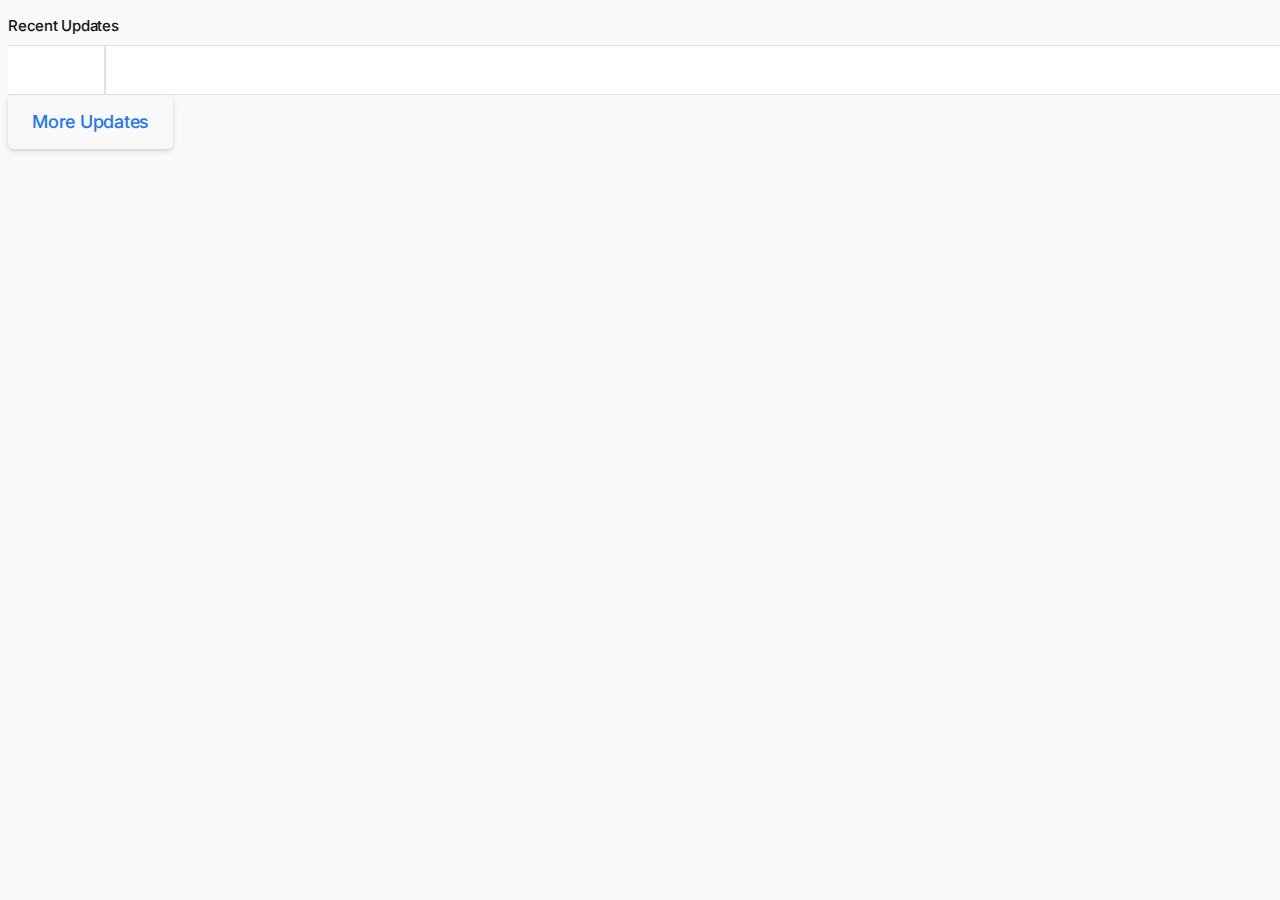
<file: timeline/template-timeline.html>
<!DOCTYPE html>
<html>
    <head>
        <link rel="stylesheet" href="/css/style.css">
        <script>
            
        </script>
    </head>
    <body>
 

  
  <div class="container-fluid">
    <div class="row d-flex justify-content-center mt-100 mb-100">
        <div class="col-lg-12">
            <div class="section-title">Recent Updates</div>
            <!------------------->
            <div class="wide-block"><div class="timeline timed">
                <div class="item" id="item">
                    <div id="list"><div class="wrapper"></div></div>
                    <script src="https://code.jquery.com/jquery-3.4.1.min.js"></script>
                    <script src="https://pagination.js.org/dist/2.1.4/pagination.min.js"></script>
                    <link rel="stylesheet" href="https://pagination.js.org/dist/2.1.4/pagination.css"/>

                </div>
                
                
                
            </div>
            
        </div>
        <div id="pages"></div>
        <div class="d-grid gap-2">	
            <a href="/timeline/" class=" btn btn-outline-primary shadowed btn-lg mr-1 mb-1 btn-block">More Updates</a>
        </div>
    </div>
</div>
</div>
<link href="https://cdn.jsdelivr.net/npm/bootstrap@5.1.3/dist/css/bootstrap.min.css" rel="stylesheet" integrity="sha384-1BmE4kWBq78iYhFldvKuhfTAU6auU8tT94WrHftjDbrCEXSU1oBoqyl2QvZ6jIW3" crossorigin="anonymous">
<link rel="stylesheet" href="https://cdn.jsdelivr.net/npm/bootstrap-icons@1.7.2/font/bootstrap-icons.css">
<!--<script src="https://code.jquery.com/jquery-3.5.1.min.js" type="bd67229b210594c208f1bf1c-text/javascript"></script>-->
<script src="https://cdn.jsdelivr.net/npm/bootstrap@5.1.3/dist/js/bootstrap.bundle.min.js" integrity="sha384-ka7Sk0Gln4gmtz2MlQnikT1wXgYsOg+OMhuP+IlRH9sENBO0LRn5q+8nbTov4+1p" crossorigin="anonymous"></script>
<script src="/timeline/template-timeline.js"></script>

</body>
</html>
</file>
<file: css/style.css>
@import url("https://fonts.googleapis.com/css?family=Inter:400,500,700&display=swap");body{font-family:inter,sans-serif;font-size:15px;line-height:1.55rem;letter-spacing:-.015rem;color:#4f5050;background:#f9f9f9;width:100%;height:100%;overflow-x:hidden;-webkit-font-smoothing:antialiased;-moz-osx-font-smoothing:grayscale}::-webkit-scrollbar{width:0}::selection{background:rgba(30,116,253,.3)}a{transition:.2s all;color:#1e74fd;outline:0!important}a:hover,a:active,a:focus{outline:0!important;color:#1e74fd;text-decoration:none}button{outline:0!important}button:hover,button:active,button:focus{outline:0!important}.appHeader{min-height:56px;display:flex;justify-content:center;align-items:center;position:fixed;top:env(safe-area-inset-top);left:0;right:0;z-index:999;background:#fff;color:#141515;box-shadow:0 3px 6px 0 rgba(0,0,0,.1),0 1px 3px 0 rgba(0,0,0,.08)}.appHeader:before{content:'';height:env(safe-area-inset-top);position:fixed;top:0;left:0;right:0;width:100%;z-index:99999;background:#1e74fd}.appHeader.no-border{border:0;box-shadow:none}.appHeader.transparent{background:0 0;box-shadow:none}.appHeader .left,.appHeader .right{height:56px;display:flex;align-items:center;position:absolute}.appHeader .left .icon,.appHeader .left ion-icon,.appHeader .right .icon,.appHeader .right ion-icon{font-size:26px;--ionicon-stroke-width: 36px}.appHeader .left .headerButton,.appHeader .right .headerButton{min-width:36px;height:56px;display:flex;align-items:center;justify-content:center;padding:10px;color:#141515;position:relative}.appHeader .left .headerButton .btn,.appHeader .right .headerButton .btn{font-size:16px;height:32px;padding:0 14px;font-weight:400}.appHeader .left .headerButton:active,.appHeader .right .headerButton:active{opacity:.6}.appHeader .left{left:8px;top:0}.appHeader .right{right:8px;top:0}.appHeader .pageTitle{font-size:17px;font-weight:500;padding:0 10px}.appHeader .pageTitle .logo{max-height:30px}.appHeader.text-light{color:#fff}.appHeader.text-light .headerButton,.appHeader.text-light .pageTitle{color:#fff}.appHeader.bg-primary,.appHeader.bg-secondary,.appHeader.bg-success,.appHeader.bg-warning,.appHeader.bg-danger,.appHeader.bg-info,.appHeader.bg-light,.appHeader.bg-dark{border:0}.extraHeader{position:fixed;left:0;top:56px;height:56px;right:0;width:100%;padding:5px 16px;margin-top:env(safe-area-inset-top);display:flex;align-items:center;background:#fff;z-index:1000;box-shadow:0 3px 6px 0 rgba(0,0,0,.1),0 1px 3px 0 rgba(0,0,0,.08)}.header-large-title{padding:0 16px}.header-large-title .title{margin:4px 0 0;font-size:34px;letter-spacing:-.02em;line-height:1.3em}.header-large-title .subtitle{font-size:17px;font-weight:400;margin:6px 0 0;color:#141515;line-height:1.6em}.appHeader.scrolled{background:0 0;border-bottom:1px solid transparent;box-shadow:none;height:0;transition:.1s all}.appHeader.scrolled .pageTitle{opacity:0}.appHeader.scrolled.is-active{background:#fff;min-height:56px;border-bottom-color:#e1e1e1;box-shadow:0 3px 6px 0 rgba(0,0,0,.1),0 1px 3px 0 rgba(0,0,0,.08)}.appHeader.scrolled.is-active .pageTitle{opacity:1}.appHeader.scrolled.bg-primary{background:0 0!important;border-bottom:0!important}.appHeader.scrolled.bg-primary .headerButton{color:#1e74fd}.appHeader.scrolled.bg-primary.is-active{background:#1e74fd!important}.appHeader.scrolled.bg-primary.is-active .headerButton{color:#fff!important}.appHeader.scrolled.bg-secondary{background:0 0!important;border-bottom:0!important}.appHeader.scrolled.bg-secondary .headerButton{color:#6c7c94}.appHeader.scrolled.bg-secondary.is-active{background:#6c7c94!important}.appHeader.scrolled.bg-secondary.is-active .headerButton{color:#fff!important}.appHeader.scrolled.bg-success{background:0 0!important;border-bottom:0!important}.appHeader.scrolled.bg-success .headerButton{color:#34c759}.appHeader.scrolled.bg-success.is-active{background:#34c759!important}.appHeader.scrolled.bg-success.is-active .headerButton{color:#fff!important}.appHeader.scrolled.bg-danger{background:0 0!important;border-bottom:0!important}.appHeader.scrolled.bg-danger .headerButton{color:#ec4433}.appHeader.scrolled.bg-danger.is-active{background:#ec4433!important}.appHeader.scrolled.bg-danger.is-active .headerButton{color:#fff!important}.appHeader.scrolled.bg-warning{background:0 0!important;border-bottom:0!important}.appHeader.scrolled.bg-warning .headerButton{color:#fe9500}.appHeader.scrolled.bg-warning.is-active{background:#fe9500!important}.appHeader.scrolled.bg-warning.is-active .headerButton{color:#fff!important}.appHeader.scrolled.bg-info{background:0 0!important;border-bottom:0!important}.appHeader.scrolled.bg-info .headerButton{color:#592bca}.appHeader.scrolled.bg-info.is-active{background:#592bca!important}.appHeader.scrolled.bg-info.is-active .headerButton{color:#fff!important}.appHeader.scrolled.bg-dark{background:0 0!important;border-bottom:0!important}.appHeader.scrolled.bg-dark .headerButton{color:#000}.appHeader.scrolled.bg-dark.is-active{background:#000!important}.appHeader.scrolled.bg-dark.is-active .headerButton{color:#fff!important}.appBottomMenu{min-height:56px;position:fixed;z-index:999;bottom:0;left:0;right:0;background:#fff;display:flex;align-items:center;justify-content:center;border-top:1px solid #e1e1e1;padding-left:4px;padding-right:4px;padding-bottom:env(safe-area-inset-bottom)}.appBottomMenu.no-border{border:0!important;box-shadow:0!important}.appBottomMenu.rounded{border-radius:24px 24px 0 0!important}.appBottomMenu.rounded .item:before{display:none}.appBottomMenu .item{font-size:9px;letter-spacing:0;text-align:center;width:100%;height:56px;line-height:1.2em;display:flex;align-items:center;justify-content:center;position:relative}.appBottomMenu .item:before{content:'';display:block;height:2px;border-radius:0 0 10px 10px;background:0 0;position:absolute;left:4px;right:4px;top:0}.appBottomMenu .item .col{width:100%;padding:0 4px;text-align:center}.appBottomMenu .item .icon,.appBottomMenu .item ion-icon{display:inline-flex;margin:1px auto 3px;font-size:26px;line-height:1em;color:#141515;transition:.1s all;display:block;margin-top:1px;margin-bottom:3px}.appBottomMenu .item .action-button{display:inline-flex;width:50px;height:50px;margin-left:-5px;margin-right:-5px;align-items:center;justify-content:center;border-radius:200px;background:#1e74fd}.appBottomMenu .item .action-button.large{width:60px;height:60px;margin-top:-20px;margin-left:-10px;margin-right:-10px}.appBottomMenu .item .action-button .icon,.appBottomMenu .item .action-button ion-icon{color:#fff!important;margin:0!important;line-height:0!important}.appBottomMenu .item strong{margin-top:4px;display:block;color:#141515;font-weight:400;transition:.1s all}.appBottomMenu .item:active{opacity:.8}.appBottomMenu .item.active:before{background:0 0}.appBottomMenu .item.active .icon,.appBottomMenu .item.active ion-icon,.appBottomMenu .item.active strong{color:#1e74fd!important;font-weight:500}.appBottomMenu .item:hover .icon,.appBottomMenu .item:hover ion-icon,.appBottomMenu .item:hover strong{color:#141515}.appBottomMenu.text-light{color:#fff}.appBottomMenu.text-light .item{color:#fff;opacity:.7}.appBottomMenu.text-light .item .icon,.appBottomMenu.text-light .item ion-icon,.appBottomMenu.text-light .item strong{color:#fff}.appBottomMenu.text-light .item.active{opacity:1}.appBottomMenu.text-light .item.active .icon,.appBottomMenu.text-light .item.active ion-icon,.appBottomMenu.text-light .item.active strong{color:#fff!important}.appBottomMenu.bg-primary,.appBottomMenu.bg-secondary,.appBottomMenu.bg-success,.appBottomMenu.bg-warning,.appBottomMenu.bg-danger,.appBottomMenu.bg-info,.appBottomMenu.bg-light,.appBottomMenu.bg-dark{border:0}.appBottomMenu.bg-primary .item:before,.appBottomMenu.bg-secondary .item:before,.appBottomMenu.bg-success .item:before,.appBottomMenu.bg-warning .item:before,.appBottomMenu.bg-danger .item:before,.appBottomMenu.bg-info .item:before,.appBottomMenu.bg-light .item:before,.appBottomMenu.bg-dark .item:before{display:none}#appCapsule{padding:70px 0;margin-bottom:env(safe-area-inset-bottom);margin-top:env(safe-area-inset-top)}#appCapsule.extra-header-active{padding-top:112px}#appCapsule.full-height{min-height:100vh}.section{padding:0 16px}.section.full{padding:0}.wide-block{background:#fff;border-top:1px solid #e1e1e1;border-bottom:1px solid #e1e1e1;padding-left:16px;padding-right:16px}.wide-block.transparent{background:0 0!important}.section-title{font-size:15px;padding:6px 0;display:flex;align-items:center;justify-content:space-between;color:#141515;font-weight:500}.section-title.large{font-size:24px;line-height:1.2em;font-weight:700}.section-title.medium{font-size:17px;font-weight:700}.content-header,.content-footer{font-size:11px;color:#a1a1a2;padding-left:0;padding-right:0;line-height:1.4em}.section.full .section-title{padding-left:16px;padding-right:16px}.section.full .content-header,.section.full .content-footer{padding-left:16px;padding-right:16px}.section.full .wide-block .content-header,.section.full .wide-block .content-footer{padding-left:0;padding-right:0}.section.inset .wide-block{border:1px solid #e1e1e1;border-radius:6px}.profileBox{padding-left:16px;padding-right:16px;display:flex;align-items:center;position:relative;background:#1e74fd;box-shadow:0 3px 6px 0 rgba(0,0,0,.1),0 1px 3px 0 rgba(0,0,0,.08);position:fixed;z-index:100;left:0;top:0;margin-top:env(safe-area-inset-top);right:0}.profileBox:before{background:#1e74fd;content:'';height:env(safe-area-inset-top);display:block;position:fixed;top:0;left:0;right:0}.profileBox .image-wrapper{margin-right:16px;padding:16px 0}.profileBox .image-wrapper .imaged{width:42px;height:42px;border:2px solid #fff;box-shadow:0 3px 6px 0 rgba(0,0,0,.1),0 1px 3px 0 rgba(0,0,0,.08)}.profileBox .in{line-height:1.4em;padding:16px 25px 16px 0}.profileBox .in strong{display:block;font-weight:500;color:#fff}.profileBox .in .text-muted{font-size:14px;color:rgba(255,255,255,.5)!important}.sidebar-buttons{background:#fff;border-top:1px solid #e1e1e1;display:flex;align-items:center;justify-content:flex-start;position:fixed;left:0;bottom:0;right:0;padding-bottom:env(safe-area-inset-bottom)}.sidebar-buttons .button{float:1;width:100%;height:56px;display:flex;align-items:center;justify-content:center;font-size:26px;color:#141515}.sidebar-buttons .button:hover,.sidebar-buttons .button:active{background:rgba(225,225,225,.2)}.sidebar-buttons:last-child{border-right-color:transparent}.close-sidebar-button{font-size:22px;position:absolute;width:36px;display:flex;align-items:center;border-radius:100%;justify-content:center;height:36px;right:10px;top:50%;color:rgba(255,255,255,.5)!important;margin-top:-18px}.close-sidebar-button:active{background:rgba(255,255,255,.1)}.action-group{display:flex;align-items:flex-start;justify-content:space-between;padding:0 16px 10px;background:#1e74fd}.action-group .action-button{padding:10px 2px;display:inline-flex;align-items:center;justify-content:center;text-align:center;font-size:11px;line-height:1em;color:rgba(255,255,255,.7)}.action-group .action-button .iconbox{background:rgba(0,0,0,.3);width:38px;height:38px;margin:0 auto 8px;border-radius:100%;font-size:18px;color:#fff;display:flex;align-items:center;justify-content:center}.action-group .action-button:last-child{border-right:0}#sidebarPanel .modal-dialog{position:fixed;left:0;top:0;bottom:0}#sidebarPanel .modal-body{margin-top:76px;margin-bottom:80px}#sidebarPanel .modal-content{width:300px;padding-top:env(safe-area-inset-top)}.panelbox-left .listview>li,.panelbox-right .listview>li{padding:10px 16px}.panelbox-left .link-listview>li,.panelbox-right .link-listview>li{padding:0}.panelbox-left .link-listview>li a,.panelbox-right .link-listview>li a{padding:10px 36px 10px 16px}.panelbox-left .image-listview>li,.panelbox-right .image-listview>li{padding:0}.panelbox-left .image-listview>li .item,.panelbox-right .image-listview>li .item{padding:10px 16px}.panelbox-left .image-listview>li a.item,.panelbox-right .image-listview>li a.item{padding-right:36px}.sidebar-close{position:absolute;right:10px}.appFooter{border-top:1px solid #e1e1e1;padding:24px 16px;font-size:12px;text-align:center;line-height:1.2em;background:#fff;margin:10px}.appFooter .footer-title{font-weight:500;color:#141515;margin-bottom:8px}.appFooter .btn{margin:0 5px}.fixed-footer{position:fixed;bottom:0;left:0;min-height:84px;right:0;background:#fff;display:flex;align-items:center;justify-content:center;padding-left:8px;padding-right:8px;padding-bottom:env(safe-area-inset-bottom)}.fixed-footer>div{width:100%}.fixed-footer.transparent{background:0 0!important}.footer-logo{height:16px}.footer-link{padding:0;border-top:1px solid rgba(225,225,225,.5);border-bottom:1px solid rgba(225,225,225,.5);margin-left:-16px;margin-right:-16px;display:flex;align-items:center;justify-content:space-between}.footer-link a{float:1;padding:12px 2px;width:100%;color:#4f5050;display:block}.footer-link a span{display:block}.footer-link a ion-icon{font-size:24px;margin-bottom:4px}.exampleBox{width:100%;height:40px;display:flex;align-items:center;justify-content:center;border:1px solid #e1e1e1;background:rgba(225,225,225,.3);font-size:10px}.demoPage .appHeader{position:relative;z-index:0}.demoPage .appHeader:before{height:0!important;display:none}.demoPage .appBottomMenu{position:relative;z-index:0;padding-bottom:0}.row{margin-left:-8px;margin-right:-8px}.col-1,.col-2,.col-3,.col-4,.col-5,.col-6,.col-7,.col-8,.col-9,.col-10,.col-11,.col-12,.col-sm-1,.col-sm-2,.col-sm-3,.col-sm-4,.col-sm-5,.col-sm-6,.col-sm-7,.col-sm-8,.col-sm-9,.col-sm-10,.col-sm-11,.col-sm-12,.col-md-1,.col-md-2,.col-md-3,.col-md-4,.col-md-5,.col-md-6,.col-md-7,.col-md-8,.col-md-9,.col-md-10,.col-md-11,.col-md-12,.col-lg-1,.col-lg-2,.col-lg-3,.col-lg-4,.col-lg-5,.col-lg-6,.col-lg-7,.col-lg-8,.col-lg-9,.col-lg-10,.col-lg-11,.col-lg-12,.col-xl-1,.col-xl-2,.col-xl-3,.col-xl-4,.col-xl-5,.col-xl-6,.col-xl-7,.col-xl-8,.col-xl-9,.col-xl-10,.col-xl-11,.col-xl-12{padding-left:8px;padding-right:8px}.m-0{margin:0!important}.m-05{margin:5px!important}.m-1{margin:8px!important}.m-2{margin:16px!important}.m-3{margin:24px!important}.m-4{margin:32px!important}.m-5{margin:40px!important}.mt-0{margin-top:0!important}.mt-05{margin-top:5px!important}.mt-1{margin-top:8px!important}.mt-2{margin-top:80px!important}.mt-3{margin-top:24px!important}.mt-4{margin-top:32px!important}.mt-5{margin-top:40px!important}.mb-0{margin-bottom:0!important}.mb-05{margin-bottom:5px!important}.mb-1{margin-bottom:8px!important}.mb-2{margin-bottom:16px!important}.mb-3{margin-bottom:24px!important}.mb-4{margin-bottom:32px!important}.mb-5{margin-bottom:40px!important}.ml-0{margin-left:0!important}.ml-05{margin-left:5px!important}.ml-1{margin-left:8px!important}.ml-2{margin-left:16px!important}.ml-3{margin-left:24px!important}.ml-4{margin-left:32px!important}.ml-5{margin-left:40px!important}.mr-0{margin-right:0!important}.mr-05{margin-right:5px!important}.mr-1{margin-right:8px!important}.mr-2{margin-right:16px!important}.mr-3{margin-right:24px!important}.mr-4{margin-right:32px!important}.mr-5{margin-right:40px!important}.p-0{padding:0!important}.p-05{padding:5px!important}.p-1{padding:8px!important}.p-2{padding:16px!important}.p-3{padding:24px!important}.p-4{padding:32px!important}.p-5{padding:40px!important}.pt-0{padding-top:0!important}.pt-05{padding-top:5px!important}.pt-1{padding-top:8px!important}.pt-2{padding-top:16px!important}.pt-3{padding-top:24px!important}.pt-4{padding-top:32px!important}.pt-5{padding-top:40px!important}.pb-0{padding-bottom:0!important}.pb-05{padding-bottom:5px!important}.pb-1{padding-bottom:8px!important}.pb-2{padding-bottom:16px!important}.pb-3{padding-bottom:24px!important}.pb-4{padding-bottom:32px!important}.pb-5{padding-bottom:40px!important}.pl-0{padding-left:0!important}.pl-05{padding-left:5px!important}.pl-1{padding-left:8px!important}.pl-2{padding-left:16px!important}.pl-3{padding-left:24px!important}.pl-4{padding-left:32px!important}.pl-5{padding-left:40px!important}.pr-0{padding-right:0!important}.pr-05{padding-right:5px!important}.pr-1{padding-right:8px!important}.pr-2{padding-right:16px!important}.pr-3{padding-right:24px!important}.pr-4{padding-right:32px!important}.pr-5{padding-right:40px!important}h1,h2,h3,h4,h5,h6{color:#141515;margin:0 0 10px;letter-spacing:-.02em;line-height:1.3em}h1 small,h2 small,h3 small,h4 small,h5 small,h6 small{color:rgba(20,21,21,.6)}h1 .badge,h2 .badge,h3 .badge,h4 .badge,h5 .badge,h6 .badge{line-height:1em}.text-muted{font-size:13px;color:#4f5050!important}h1{font-size:34px;font-weight:700}h2{font-size:24px;font-weight:700}h3{font-size:17px;font-weight:700}h4{font-size:15px;font-weight:500}h5{font-size:13px;font-weight:500}h6{font-size:11px;font-weight:500}.lead{font-weight:400;font-size:17px;color:#4f5050!important}mark{border-radius:6px}.text-large{font-size:34px}strong,b{font-weight:500}.page-title{display:flex;align-items:flex-end;justify-content:space-between}.page-title.inset{padding-left:16px;padding-right:16px}.page-title .in{padding-right:16px}.page-title .link{font-size:13px;font-weight:500;display:flex;align-items:center;justify-content:center;margin-bottom:3px}.page-title .link:hover,.page-title .link:active{opacity:.8}.page-title strong{font-weight:500;color:#a1a1a2;font-size:13px;text-transform:uppercase;line-height:1.2em}.page-title .title{margin:0;font-size:24px;line-height:1.2em}.section.full .page-title{padding-left:16px;padding-right:16px}code{color:#1e74fd}figure.codebox{background:#e1e1e1;border-radius:6px;padding:5px 12px}figure.codebox code{color:#141515;line-height:1.2em}ion-icon{--ionicon-stroke-width: 32px}.demoIcons{font-size:32px;color:#141515}.iconedbox{display:inline-flex;align-items:center;justify-content:center;font-size:24px;width:32px;height:32px;border-radius:6px}.iconedbox.iconedbox-sm{width:26px;height:26px;font-size:18px}.iconedbox.iconedbox-lg{width:64px;height:64px;font-size:42px}.iconedbox.iconedbox-xl{width:96px;height:96px;font-size:64px}.iconedbox.iconedbox-xxl{width:144px;height:144px;font-size:90px}.imaged{height:auto;border-radius:6px}.imaged.w16{width:16px!important}.imaged.w24{width:24px!important}.imaged.w32{width:32px!important}.imaged.w36{width:36px!important}.imaged.w48{width:48px!important}.imaged.w64{width:64px!important}.imaged.w76{width:76px!important}.imaged.w86{width:86px!important}.imaged.w100{width:100px!important}.imaged.w120{width:120px!important}.imaged.w140{width:140px!important}.imaged.w160{width:160px!important}.imaged.w180{width:180px!important}.imaged.w200{width:200px!important}.imaged.img-fluid{width:100%}.imaged.rounded{border-radius:100%!important}.imaged.radius{border-radius:6px!important}.imaged.square{border-radius:0!important}#loader{position:fixed;left:0;top:0;right:0;bottom:0;z-index:99999;background:#fff;display:flex;align-items:center;justify-content:center}#loader .loading-icon{width:42px;height:auto;animation:loadingAnimation 1s infinite}@keyframes loadingAnimation{0%{transform:rotate(0deg)}100%{transform:rotate(360deg)}}.badge{font-size:12px;line-height:1em;border-radius:100px;letter-spacing:0;height:22px;min-width:22px;padding:0 6px;display:inline-flex;align-items:center;justify-content:center;font-weight:400}.badge-primary,a.badge-primary{background:#1e74fd!important}.badge-secondary,a.badge-secondary{background:#6c7c94!important}.badge-success,a.badge-success{background:#34c759!important}.badge-danger,a.badge-danger{background:#ec4433!important}.badge-warning,a.badge-warning{background:#fe9500!important;color:#fff}.badge-info,a.badge-info{background:#592bca!important}.badge-light,a.badge-light{background:rgba(255,255,255,.6)!important;color:#141515}.badge-dark,a.badge-dark{background:#222!important}.badge-empty{display:block!important;min-width:8px!important;width:8px!important;height:8px!important;padding:0!important;font-size:0}.appHeader .badge{min-width:16px;height:16px;line-height:9px!important;font-size:10px;padding:0 4px!important;position:absolute;right:2px;top:10px}.appHeader .badge-empty{top:14px}.appBottomMenu .badge{min-width:16px;height:16px;line-height:9px!important;font-size:10px;padding:0 4px!important;position:absolute;right:50%;transform:translateX(120%);top:-3px}.appBottomMenu .badge-empty{transform:translateX(200%);top:-1px}.listview-title{color:#4f5050;padding:7px 16px;font-size:13px;font-weight:500;display:flex;align-items:center;justify-content:space-between}.listview-title .link{color:#a1a1a2;font-weight:500;font-size:11px;display:flex;align-items:center}.listview-title .link ion-icon{font-size:15px;margin-right:4px}.listview{display:block;padding:0;margin:0;color:#141515;background:#fff;border-top:1px solid #e1e1e1;border-bottom:1px solid #e1e1e1;line-height:1.3em}.listview .text-muted{font-size:13px;color:#a1a1a2!important}.listview>li{padding:8px 16px;display:block;align-items:center;justify-content:space-between;position:relative;min-height:50px}.listview>li .item{position:relative}.listview>li:after{content:"";display:block;position:absolute;left:0;right:0;bottom:0;height:1px;background:#e1e1e1}.listview>li:last-child:after{display:none}.listview>li footer,.listview>li header{font-size:12px;margin:0;line-height:1.2em}.listview>li footer{color:#4f5050;margin-top:3px}.listview>li header{margin-bottom:3px}.listview>li.divider-title{background:rgba(225,225,225,.5);margin-top:-1px;border-top:1px solid #e1e1e1;border-bottom:1px solid #e1e1e1;padding:12px 16px;font-size:13px;min-height:auto;color:#4f5050}.listview>li.divider-title:after{display:none}.listview.flush{border-top:0;border-bottom:0}.listview.transparent{background:0 0}.simple-listview>li{display:flex}.link-listview>li{padding:0;min-height:auto}.link-listview>li a{padding:8px 36px 8px 16px;min-height:50px;display:flex;width:100%;align-items:center;justify-content:space-between;color:#141515!important}.link-listview>li a:after{background-image:url([data-uri]);background-repeat:no-repeat;background-position:center center;width:16px;height:16px;content:"";position:absolute;right:12px;opacity:.5;top:50%;margin-top:-8px}.link-listview>li a:active{background:rgba(225,225,225,.3)}.image-listview>li{padding:0;min-height:auto}.image-listview>li:after{left:68px}.image-listview>li .item{padding:10px 16px;width:100%;min-height:50px;display:flex;align-items:center}.image-listview>li .item .image{min-width:36px;max-width:36px;width:36px;height:36px;border-radius:400px;margin-right:16px}.image-listview>li .item .icon-box{min-width:36px;max-width:36px;width:36px;height:36px;display:flex;align-items:center;justify-content:center;line-height:1em;font-size:20px;border-radius:400px;margin-right:16px}.image-listview>li .item .icon-box.bg-primary,.image-listview>li .item .icon-box.bg-secondary,.image-listview>li .item .icon-box.bg-success,.image-listview>li .item .icon-box.bg-danger,.image-listview>li .item .icon-box.bg-warning,.image-listview>li .item .icon-box.bg-info,.image-listview>li .item .icon-box.bg-dark,.image-listview>li .item .icon-box.bg-light{box-shadow:inset 0 0 0 1px rgba(255,255,255,.12)}.image-listview>li .item .in{display:flex;align-items:center;justify-content:space-between;width:100%}.image-listview>li a.item{color:#141515!important;padding-right:36px}.image-listview>li a.item:active{background:rgba(225,225,225,.3)}.image-listview>li a.item:after{background-image:url([data-uri]);background-repeat:no-repeat;background-position:center center;width:16px;height:16px;content:"";position:absolute;right:12px;opacity:.5;top:50%;margin-top:-8px}.image-listview.text>li:after{left:16px}.image-listview.media>li{border-bottom:1px solid #e1e1e1}.image-listview.media>li:last-child{border-bottom:0}.image-listview.media>li .imageWrapper{margin-right:16px}.image-listview.media>li:after{display:none}.listview.no-line>li:after,.listview.no-line .item :after{display:none}.listview.no-space>li .item{padding:0}.multi-level>a:after{transform:rotate(90deg)}.multi-level ul{border:0;padding:0;margin:0;display:none}.multi-level ul>li{border:0!important}.multi-level ul>li:after{height:0}.multi-level ul>li a,.multi-level ul>li .item{padding-left:68px!important}.multi-level.active>a:after{transform:rotate(-90deg)}.multi-level.active ul{padding-bottom:8px}.link-listview .link-listview a,.link-listview .link-listview .item,.link-listview .image-listview a,.link-listview .image-listview .item{padding-left:16px!important}.link-listview .image-listview.media>li{border:0}.link-listview .simple-listview{padding-left:0!important}.image-listview .simple-listview{padding-left:52px!important}.image-listview.text .simple-listview{padding-left:0!important}.image-listview.text .link-listview a,.image-listview.text .link-listview .item,.image-listview.text .image-listview a,.image-listview.text .image-listview .item{padding-left:16px!important}.image-listview.media .simple-listview{padding-left:80px!important}.image-listview.media .link-listview a,.image-listview.media .link-listview .item,.image-listview.media .image-listview a,.image-listview.media .image-listview .item{padding-left:96px!important}.card{background:#fff;border-radius:6px;border:0;box-shadow:0 3px 6px 0 rgba(0,0,0,.1),0 1px 3px 0 rgba(0,0,0,.08)}.card .card-body{padding:24px 16px;line-height:1.4em}.card .card-title{color:#141515;font-size:24px;font-weight:700}.card .card-subtitle{color:#4f5050;font-weight:500;letter-spacing:.01em;font-size:11px;text-transform:uppercase;margin-bottom:8px}.card .listview>li:first-child .item{border-radius:6px 6px 0 0}.card .listview>li:last-child .item{border-radius:0 0 6px 6px}.card .card-header{background:0 0;color:#141515;font-weight:500;padding:12px 16px;border-bottom:1px solid #e1e1e1}.card .card-footer{background:0 0;border-top:1px solid #e1e1e1;color:#4f5050;padding:12px 16px}.card .card-img-top{border-radius:6px 6px 0 0}.card .overlay-img{border-radius:6px}.card .card-img-overlay{background:rgba(0,0,0,.5);border-radius:6px}.card .card-img-overlay .card-title{color:#fff}.card .card-img-overlay .card-text{color:rgba(255,255,255,.7)}.card.bg-primary,.card.bg-secondary,.card.bg-danger,.card.bg-success,.card.bg-warning,.card.bg-info,.card.bg-dark{border:0}.card.bg-primary .card-title,.card.bg-secondary .card-title,.card.bg-danger .card-title,.card.bg-success .card-title,.card.bg-warning .card-title,.card.bg-info .card-title,.card.bg-dark .card-title{color:#fff}.card.bg-primary .card-text,.card.bg-secondary .card-text,.card.bg-danger .card-text,.card.bg-success .card-text,.card.bg-warning .card-text,.card.bg-info .card-text,.card.bg-dark .card-text{color:rgba(255,255,255,.7)}.card.bg-primary .card-header,.card.bg-secondary .card-header,.card.bg-danger .card-header,.card.bg-success .card-header,.card.bg-warning .card-header,.card.bg-info .card-header,.card.bg-dark .card-header{color:#fff;border-bottom:1px solid rgba(255,255,255,.15)}.card.bg-light{background:#fff}.btn{height:40px;padding:3px 18px;font-size:13px;line-height:1.2em;font-weight:500;box-shadow:none!important;display:inline-flex;align-items:center;justify-content:center;transition:.2s all;text-decoration:none!important;border-radius:6px;border-width:2px}.btn ion-icon{font-size:22px;margin-right:10px;margin-top:-2px;font-weight:700}.btn.rounded{border-radius:100px!important}.btn.square{border-radius:0!important}.btn.shadowed{box-shadow:0 3px 6px 0 rgba(0,0,0,.1),0 1px 3px 0 rgba(0,0,0,.08)!important}.btn-lg{height:48px;padding:3px 24px;font-size:18px}.btn-lg ion-icon{font-size:26px}.btn-sm{height:30px;padding:0 12px;font-size:12px}.btn-sm ion-icon{font-size:20px;margin-right:6px}.btn-group .btn:active{transform:none}.btn-icon{width:40px;height:40px;padding:0}.btn-icon ion-icon{text-align:center;margin:0!important}.btn-icon.btn-lg{width:48px;height:48px}.btn-icon.btn-lg ion-icon{font-size:32px}.btn-icon.btn-sm{width:30px;height:30px}.btn-icon.btn-sm ion-icon{font-size:18px}.btn-primary{background:#1e74fd!important;border-color:#1e74fd!important;color:#fff!important}.btn-primary:hover,.btn-primary:focus,.btn-primary:active,.btn-primary.active{background:#0564fd!important;border-color:#0564fd!important}.btn-primary.disabled,.btn-primary:disabled{background:#1e74fd;border-color:#1e74fd;opacity:.5}.btn-secondary{background:#6c7c94!important;border-color:#6c7c94!important;color:#fff!important}.btn-secondary:hover,.btn-secondary:focus,.btn-secondary:active,.btn-secondary.active{background:#617085!important;border-color:#617085!important}.btn-secondary.disabled,.btn-secondary:disabled{background:#6c7c94;border-color:#6c7c94;opacity:.5}.btn-success{background:#34c759!important;border-color:#34c759!important;color:#fff!important}.btn-success:hover,.btn-success:focus,.btn-success:active,.btn-success.active{background:#2fb350!important;border-color:#2fb350!important}.btn-success.disabled,.btn-success:disabled{background:#34c759;border-color:#34c759;opacity:.5}.btn-danger{background:#ec4433!important;border-color:#ec4433!important;color:#fff!important}.btn-danger:hover,.btn-danger:focus,.btn-danger:active,.btn-danger.active{background:#ea2f1c!important;border-color:#ea2f1c!important}.btn-danger.disabled,.btn-danger:disabled{background:#ec4433;border-color:#ec4433;opacity:.5}.btn-warning{color:#fff!important;background:#fe9500!important;border-color:#fe9500!important;color:#fff!important}.btn-warning:hover,.btn-warning:focus,.btn-warning:active,.btn-warning.active{background:#e58600!important;border-color:#e58600!important}.btn-warning.disabled,.btn-warning:disabled{background:#fe9500;border-color:#fe9500;opacity:.5}.btn-link{color:#1e74fd!important}.btn-info{background:#592bca!important;border-color:#592bca!important;color:#fff!important}.btn-info:hover,.btn-info:focus,.btn-info:active,.btn-info.active{background:#5027b5!important;border-color:#5027b5!important}.btn-info.disabled,.btn-info:disabled{background:#592bca;border-color:#592bca;opacity:.5}.btn-dark{background:#333!important;border-color:#333!important;color:#fff!important}.btn-dark:hover,.btn-dark:focus,.btn-dark:active,.btn-dark.active{background:#262626!important;border-color:#262626!important}.btn-dark.disabled,.btn-dark:disabled{background:#333;border-color:#333;opacity:.5}.btn-light{background:rgba(255,255,255,.5)!important;border-color:rgba(255,255,255,.5)!important;color:#fff!important;color:#141515!important}.btn-light:hover,.btn-light:focus,.btn-light:active,.btn-light.active{background:rgba(242,242,242,.5)!important;border-color:rgba(242,242,242,.5)!important}.btn-light.disabled,.btn-light:disabled{background:rgba(255,255,255,.5);border-color:rgba(255,255,255,.5);opacity:.5}.btn-outline-primary{background:0 0;border-color:#1e74fd;border-width:1px;color:#1e74fd;transition:.2s all}.btn-outline-primary:hover,.btn-outline-primary:active{background:rgba(30,116,253,.15)!important;border-color:#1e74fd!important;color:#1e74fd!important}.btn-outline-primary.active{background:#1e74fd!important;color:#fff!important;border-color:#1e74fd!important}.btn-outline-primary.disabled,.btn-outline-primary:disabled{color:#1e74fd!important;border-color:#1e74fd!important;background:0 0!important;opacity:.5}.btn-outline-secondary{background:0 0;border-color:#6c7c94;border-width:1px;color:#6c7c94;transition:.2s all}.btn-outline-secondary:hover,.btn-outline-secondary:active{background:rgba(108,124,148,.15)!important;border-color:#6c7c94!important;color:#6c7c94!important}.btn-outline-secondary.active{background:#6c7c94!important;color:#fff!important;border-color:#6c7c94!important}.btn-outline-secondary.disabled,.btn-outline-secondary:disabled{color:#6c7c94!important;border-color:#6c7c94!important;background:0 0!important;opacity:.5}.btn-outline-success{background:0 0;border-color:#34c759;border-width:1px;color:#34c759;transition:.2s all}.btn-outline-success:hover,.btn-outline-success:active{background:rgba(52,199,89,.15)!important;border-color:#34c759!important;color:#34c759!important}.btn-outline-success.active{background:#34c759!important;color:#fff!important;border-color:#34c759!important}.btn-outline-success.disabled,.btn-outline-success:disabled{color:#34c759!important;border-color:#34c759!important;background:0 0!important;opacity:.5}.btn-outline-danger{background:0 0;border-color:#ec4433;border-width:1px;color:#ec4433;transition:.2s all}.btn-outline-danger:hover,.btn-outline-danger:active{background:rgba(236,68,51,.15)!important;border-color:#ec4433!important;color:#ec4433!important}.btn-outline-danger.active{background:#ec4433!important;color:#fff!important;border-color:#ec4433!important}.btn-outline-danger.disabled,.btn-outline-danger:disabled{color:#ec4433!important;border-color:#ec4433!important;background:0 0!important;opacity:.5}.btn-outline-warning{background:0 0;border-color:#fe9500;border-width:1px;color:#fe9500;transition:.2s all}.btn-outline-warning:hover,.btn-outline-warning:active{background:rgba(254,149,0,.15)!important;border-color:#fe9500!important;color:#fe9500!important}.btn-outline-warning.active{background:#fe9500!important;color:#fff!important;border-color:#fe9500!important}.btn-outline-warning.disabled,.btn-outline-warning:disabled{color:#fe9500!important;border-color:#fe9500!important;background:0 0!important;opacity:.5}.btn-outline-info{background:0 0;border-color:#592bca;border-width:1px;color:#592bca;transition:.2s all}.btn-outline-info:hover,.btn-outline-info:active{background:rgba(89,43,202,.15)!important;border-color:#592bca!important;color:#592bca!important}.btn-outline-info.active{background:#592bca!important;color:#fff!important;border-color:#592bca!important}.btn-outline-info.disabled,.btn-outline-info:disabled{color:#592bca!important;border-color:#592bca!important;background:0 0!important;opacity:.5}.btn-outline-light{background:0 0;border-color:#fff;border-width:1px;color:#fff;transition:.2s all}.btn-outline-light:hover,.btn-outline-light:active{background:rgba(255,255,255,.15)!important;border-color:#fff!important;color:#fff!important}.btn-outline-light.active{background:#fff!important;color:#fff!important;border-color:#fff!important}.btn-outline-light.disabled,.btn-outline-light:disabled{color:#fff!important;border-color:#fff!important;background:0 0!important;opacity:.5}.btn-outline-light:active{color:#141515!important}.btn-text-primary{background:0 0;border-color:transparent;color:#1e74fd!important;transition:.2s all}.btn-text-primary:hover{background:0 0}.btn-text-primary:active,.btn-text-primary.active{background:rgba(30,116,253,.15)!important;border-color:transparent!important;color:#1e74fd!important}.btn-text-primary.disabled,.btn-text-primary:disabled{color:#1e74fd!important;border-color:#1e74fd!important;background:0 0!important;opacity:.5}.btn-text-secondary{background:0 0;border-color:transparent;color:#6c7c94!important;transition:.2s all}.btn-text-secondary:hover{background:0 0}.btn-text-secondary:active,.btn-text-secondary.active{background:rgba(108,124,148,.15)!important;border-color:transparent!important;color:#6c7c94!important}.btn-text-secondary.disabled,.btn-text-secondary:disabled{color:#6c7c94!important;border-color:#6c7c94!important;background:0 0!important;opacity:.5}.btn-text-success{background:0 0;border-color:transparent;color:#34c759!important;transition:.2s all}.btn-text-success:hover{background:0 0}.btn-text-success:active,.btn-text-success.active{background:rgba(52,199,89,.15)!important;border-color:transparent!important;color:#34c759!important}.btn-text-success.disabled,.btn-text-success:disabled{color:#34c759!important;border-color:#34c759!important;background:0 0!important;opacity:.5}.btn-text-danger{background:0 0;border-color:transparent;color:#ec4433!important;transition:.2s all}.btn-text-danger:hover{background:0 0}.btn-text-danger:active,.btn-text-danger.active{background:rgba(236,68,51,.15)!important;border-color:transparent!important;color:#ec4433!important}.btn-text-danger.disabled,.btn-text-danger:disabled{color:#ec4433!important;border-color:#ec4433!important;background:0 0!important;opacity:.5}.btn-text-warning{background:0 0;border-color:transparent;color:#fe9500!important;transition:.2s all}.btn-text-warning:hover{background:0 0}.btn-text-warning:active,.btn-text-warning.active{background:rgba(254,149,0,.15)!important;border-color:transparent!important;color:#fe9500!important}.btn-text-warning.disabled,.btn-text-warning:disabled{color:#fe9500!important;border-color:#fe9500!important;background:0 0!important;opacity:.5}.btn-text-info{background:0 0;border-color:transparent;color:#592bca!important;transition:.2s all}.btn-text-info:hover{background:0 0}.btn-text-info:active,.btn-text-info.active{background:rgba(89,43,202,.15)!important;border-color:transparent!important;color:#592bca!important}.btn-text-info.disabled,.btn-text-info:disabled{color:#592bca!important;border-color:#592bca!important;background:0 0!important;opacity:.5}.btn-text-light{background:0 0;color:#fff}.btn-text-light:hover,.btn-text-light:active,.btn-text-light.active{color:#fff;background:rgba(255,255,255,.1)}.btn-text-dark{background:0 0;border-color:transparent;color:#141515!important;transition:.2s all}.btn-text-dark:hover{background:0 0}.btn-text-dark:active,.btn-text-dark.active{background:rgba(20,21,21,.15)!important;border-color:transparent!important;color:#141515!important}.btn-text-dark.disabled,.btn-text-dark:disabled{color:#141515!important;border-color:#141515!important;background:0 0!important;opacity:.5}.btn-group .btn{margin-left:-1px!important}.btn-facebook{color:#fff!important;background:#39579b}.btn-facebook:hover,.btn-facebook:active{background:#324d88}.bg-facebook{background:#39579b;color:#fff!important}.btn-twitter{color:#fff!important;background:#049ff6}.btn-twitter:hover,.btn-twitter:active{background:#048fdd}.bg-twitter{background:#049ff6;color:#fff!important}.btn-instagram{color:#fff!important;background:#df237b}.btn-instagram:hover,.btn-instagram:active{background:#cb1e6f}.bg-instagram{background:#de0067;color:#fff!important}.btn-linkedin{color:#fff!important;background:#0075aa}.btn-linkedin:hover,.btn-linkedin:active{background:#006391}.bg-linkedin{background:#0075aa;color:#fff!important}.btn-twitch{color:#fff!important;background:#923cff}.btn-twitch:hover,.btn-twitch:active{background:#8423ff}.bg-twitch{background:#923cff;color:#fff!important}.btn-whatsapp{color:#fff!important;background:#0ad561}.btn-whatsapp:hover,.btn-whatsapp:active{background:#09bd56}.bg-whatsapp{background:#0ad561;color:#fff!important}.btn-youtube{color:#fff!important;background:red}.btn-youtube:hover,.btn-youtube:active{background:#e60000}.bg-youtube{background:red;color:#fff!important}.btn-amazon{color:#fff!important;background:#292929}.btn-amazon:hover,.btn-amazon:active{background:#1c1c1c}.bg-amazon{background:#292929;color:#fff!important}.btn-android{color:#fff!important;background:#7dd159}.btn-android:hover,.btn-android:active{background:#6dcb45}.bg-android{background:#7dd159;color:#fff!important}.btn-apple{color:#fff!important;background:#000}.btn-apple:hover,.btn-apple:active{background:#222}.bg-apple{background:#000;color:#fff!important}.btn-dribbble{color:#fff!important;background:#ec4989}.btn-dribbble:hover,.btn-dribbble:active{background:#ea327a}.bg-dribbble{background:#ec4989;color:#fff!important}.btn-skype{color:#fff!important;background:#00a8f3}.btn-skype:hover,.btn-skype:active{background:#0096da}.bg-skype{background:#00a8f3;color:#fff!important}.btn-pinterest{color:#fff!important;background:#f12a2c}.btn-pinterest:hover,.btn-pinterest:active{background:#ef1214}.bg-pinterest{background:#f12a2c;color:#fff!important}.btn-dropbox{color:#fff!important;background:#005cff}.btn-dropbox:hover,.btn-dropbox:active{background:#0053e6}.bg-dropbox{background:#005cff;color:#fff!important}.btn-bitcoin{color:#fff!important;background:#f99400}.btn-bitcoin:hover,.btn-bitcoin:active{background:#e08500}.bg-bitcoin{background:#f99400;color:#fff!important}.btn-github{color:#fff!important;background:#323131}.btn-github:hover,.btn-github:active{background:#252424}.bg-github{background:#323131;color:#fff!important}.accordion{border-top:1px solid #e1e1e1;border-bottom:1px solid #e1e1e1;background:#fff}.accordion .accordion-content{padding:8px 16px 20px}.accordion .accordion-header{position:relative}.accordion .accordion-header .btn{justify-content:flex-start!important;border-radius:0!important;width:100%;text-align:left!important;font-weight:400;background:0 0!important;font-size:15px;padding:8px 50px 8px 16px;min-height:50px}.accordion .accordion-header .btn:active{background:rgba(225,225,225,.3)!important}.accordion .accordion-header .btn:after{background-image:url([data-uri]);background-repeat:no-repeat;background-position:center center;content:"";font-family:line awesome free;width:20px;height:20px;font-weight:700;font-size:18px;position:absolute;right:10px;color:#a1a1a2;line-height:1em;height:18px;top:50%;opacity:.5;margin-top:-9px;transform:rotate(-90deg)}.accordion .accordion-header .btn:before{content:"";display:block;height:1px;background:0 0;position:absolute;left:16px;bottom:0;right:0}.accordion .accordion-header .btn.collapsed:after{transform:rotate(90deg)}.accordion .accordion-header .btn.collapsed:before{background:#e1e1e1}.accordion .accordion-header .btn ion-icon{font-size:24px;margin-right:10px;display:flex;align-items:center;justify-content:center}.accordion .item:last-child .accordion-header .btn:before{display:none}.inset .accordion{border-radius:6px;border:1px solid #e1e1e1}.inset .accordion .item:first-child .btn{border-radius:6px 6px 0 0!important}.inset .accordion .item:last-child .btn{border-radius:0 0 6px 6px!important}.modal.action-sheet{z-index:200000}.modal.action-sheet .modal-dialog{padding:0;margin:0;bottom:0;position:fixed;width:100%;min-width:100%;z-index:12000;transform:translate(0,100%)}.modal.action-sheet.show .modal-dialog{transform:translate(0,0)}.modal.action-sheet .close-button{width:32px;height:32px;display:flex;align-items:center;justify-content:center;font-size:22px;position:absolute;right:10px;top:3px;color:#a1a1a2}.modal.action-sheet .close-button:hover,.modal.action-sheet .close-button:active{color:#4f5050}.modal.action-sheet .modal-content{box-shadow:0 3px 6px 0 rgba(0,0,0,.1),0 1px 3px 0 rgba(0,0,0,.08);border:0;border-radius:0;padding-bottom:env(safe-area-inset-bottom)}.modal.action-sheet .modal-content .action-sheet-content{padding:20px 16px;max-height:460px;overflow:auto}.modal.action-sheet .modal-content .modal-header{display:block;padding:2px 20px}.modal.action-sheet .modal-content .modal-header .modal-title{padding:0;margin:0;text-align:center;display:block;font-size:13px;padding:6px 0;color:#141515;font-weight:500}.modal.action-sheet .modal-content .modal-body{padding:0}.action-button-list{padding:0;margin:0}.action-button-list>li{display:block}.action-button-list>li .btn{padding:0;display:flex;width:100%;min-height:50px;font-size:15px;color:#141515;line-height:1.1em;justify-content:space-between;font-weight:400;border-radius:0!important;padding:10px 16px}.action-button-list>li .btn:active,.action-button-list>li .btn.active{background:rgba(225,225,225,.3)}.action-button-list>li .btn.text-primary{color:#1e74fd!important}.action-button-list>li .btn.text-secondary{color:#6c7c94!important}.action-button-list>li .btn.text-danger{color:#ec4433!important}.action-button-list>li .btn.text-success{color:#34c759!important}.action-button-list>li .btn.text-warning{color:#fe9500!important}.action-button-list>li .btn.text-info{color:#592bca!important}.action-button-list>li .btn.text-light{color:#fff!important}.action-button-list>li .btn.text-dark{color:#141515!important}.action-button-list>li .btn>span{display:flex;align-items:center;justify-content:flex-start}.action-button-list>li .btn .icon,.action-button-list>li .btn ion-icon{width:24px!important;height:24px;display:inline-flex;align-items:center;justify-content:center;margin-right:10px;margin-left:-5px;font-size:24px;line-height:1em}.action-button-list>li.action-divider{height:1px;background:#e1e1e1}.action-sheet.inset .modal-dialog{padding:16px;padding-bottom:16px!important;margin-bottom:env(safe-area-inset-bottom)}.action-sheet.inset .modal-dialog .modal-content{border-radius:16px;padding-bottom:0}.action-sheet.inset .action-button-list>li:last-child .btn{border-radius:0 0 16px 16px!important}.dialogbox .modal-dialog{position:fixed;left:0;top:0;bottom:0;right:0;z-index:12000;display:flex;overflow:auto;align-items:center;justify-content:center;transform:translate(0,0)!important;transform:scale(.8)!important}.dialogbox .modal-dialog .modal-content{max-width:280px;margin:auto;max-height:560px;overflow:auto;border:0;border-radius:16px}.dialogbox .modal-dialog .modal-content .btn-list .btn{padding:0 10px;min-height:54px;border-radius:0;margin:0;border:0;border-bottom:1px solid #e1e1e1!important;font-size:15px}.dialogbox .modal-dialog .modal-content .btn-list .btn:hover,.dialogbox .modal-dialog .modal-content .btn-list .btn:focus,.dialogbox .modal-dialog .modal-content .btn-list .btn:active,.dialogbox .modal-dialog .modal-content .btn-list .btn.active{background:rgba(225,225,225,.3)!important}.dialogbox .modal-dialog .modal-content .btn-list .btn:last-child{border-radius:0 0 16px 16px;border-bottom:0!important}.dialogbox .modal-dialog .modal-content .btn-inline{display:flex}.dialogbox .modal-dialog .modal-content .btn-inline .btn{width:100%;border-radius:0;min-height:54px;border:0!important;border-right:1px solid #e1e1e1!important;font-size:15px}.dialogbox .modal-dialog .modal-content .btn-inline .btn:hover,.dialogbox .modal-dialog .modal-content .btn-inline .btn:focus,.dialogbox .modal-dialog .modal-content .btn-inline .btn:active,.dialogbox .modal-dialog .modal-content .btn-inline .btn.active{background:rgba(225,225,225,.3)!important}.dialogbox .modal-dialog .modal-content .btn-inline .btn:last-child{border-right:0!important;border-radius:0 0 16px 0!important}.dialogbox .modal-dialog .modal-content .btn-inline .btn:first-child{border-radius:0 0 0 16px!important}.dialogbox .modal-dialog .modal-content .modal-header{border:0;padding:20px 20px 10px}.dialogbox .modal-dialog .modal-content .modal-header .modal-title{color:#141515;text-align:center;margin:0 auto;font-size:17px}.dialogbox .modal-dialog .modal-content .modal-body{padding:0 20px;margin-bottom:30px;text-align:center;font-size:15px}.dialogbox .modal-dialog .modal-content .modal-footer{border:0;border-top:1px solid #e1e1e1;padding:0;display:block;text-align:right}.dialogbox.show .modal-dialog{transform:translate(0,0)!important;transform:scale(1)!important}.modal-icon{font-size:60px;line-height:1em;margin-top:30px;margin-bottom:-10px;color:#1e74fd;text-align:center}.modalbox{padding-top:env(safe-area-inset-top);overflow:hidden}.modalbox .modal-dialog{transform:translate(0,100%)!important;min-width:100%;margin:0;transition:.5s all!important;position:fixed;left:0;top:0;right:0;bottom:0;margin-top:env(safe-area-inset-top)}.modalbox .modal-dialog .modal-content{border-radius:0;border:0;margin:auto;overflow:hidden;padding-top:56px;position:absolute;left:0;right:0;bottom:0;top:0}.modalbox .modal-dialog .modal-content .modal-header{border:0;padding:0;min-height:56px;padding:10px 16px;border-radius:0;display:flex;border-bottom:1px solid #e1e1e1;align-items:center;justify-content:space-between;margin:0;position:fixed;left:0;right:0;top:0;width:100%;z-index:100;background:#fff}.modalbox .modal-dialog .modal-content .modal-header .modal-title{margin:0;color:#141515;font-size:17px}.modalbox .modal-dialog .modal-content .modal-body{padding:20px 16px;overflow:auto}.modalbox.show .modal-dialog{transform:translate(0,0)!important}.panelbox .modal-dialog{margin:0;position:fixed;left:0;top:0}.panelbox .modal-dialog .modal-content{border:0;border-radius:0;width:300px;height:100vh;overflow:auto;padding-top:env(safe-area-inset-top);box-shadow:0 16px 24px 2px rgba(0,0,0,.14),0 6px 30px 5px rgba(0,0,0,.12),0 8px 10px -5px rgba(0,0,0,.2)}.panelbox .modal-dialog .modal-content .modal-header{border-bottom:0;padding:10px 16px;display:flex;align-items:center;justify-content:space-between;min-height:56px;box-shadow:0 3px 6px 0 rgba(0,0,0,.1),0 1px 3px 0 rgba(0,0,0,.08);margin-bottom:6px}.panelbox .modal-dialog .modal-content .modal-header .panel-close{color:#1e74fd}.panelbox .modal-dialog .modal-content .modal-header .panel-close ion-icon{font-size:26px}.panelbox .modal-dialog .modal-content .modal-header .modal-title{color:#141515}.panelbox .modal-dialog .modal-content .modal-body{padding:10px 16px}.panelbox.show .modal-dialog{transform:translate(0,0)!important}.panelbox-left .modal-dialog{transform:translate(-100%,0)!important}.panelbox-right .modal-dialog{transform:translate(100%,0)!important;left:auto;right:0}.tooltip .tooltip-inner{font-size:13px;padding:6px 10px;border-radius:6px}.dropdown .dropdown-menu,.dropup .dropdown-menu{border:1px solid transparent;min-width:120px;padding:8px 0;border-radius:6px;box-shadow:0 3px 6px 0 rgba(0,0,0,.1),0 1px 3px 0 rgba(0,0,0,.08)}.dropdown .dropdown-menu .dropdown-item,.dropup .dropdown-menu .dropdown-item{padding:12px 16px;line-height:1.2em;color:#141515;font-size:15px;display:flex;align-items:center}.dropdown .dropdown-menu .dropdown-item:hover,.dropdown .dropdown-menu .dropdown-item:active,.dropup .dropdown-menu .dropdown-item:hover,.dropup .dropdown-menu .dropdown-item:active{background:rgba(225,225,225,.5);color:#141515}.dropdown .dropdown-menu .dropdown-divider,.dropup .dropdown-menu .dropdown-divider{border-top:1px solid #e1e1e1}.dropdown .dropdown-menu .dropdown-header,.dropup .dropdown-menu .dropdown-header{padding:9px 16px;color:#4f5050;font-weight:400;font-size:11px}.dropdown .dropdown-menu .text,.dropup .dropdown-menu .text{padding:9px 16px;color:#4f5050}.dropdown .dropdown-menu .icon,.dropdown .dropdown-menu ion-icon,.dropup .dropdown-menu .icon,.dropup .dropdown-menu ion-icon{margin-right:10px;width:22px;height:22px;font-size:22px;justify-content:center;align-items:center;line-height:1em;display:inline-flex;color:#141515}.appHeader .dropdown-menu{margin-top:-10px}.dropdown-toggle:after{border-radius:4px;margin-left:7px}.bg-primary{background:#1e74fd!important;color:#fff}.bg-secondary{background:#6c7c94!important;color:#fff}.bg-success{background:#34c759!important;color:#fff}.bg-danger{background:#ec4433!important;color:#fff}.bg-warning{background:#fe9500!important;color:#fff}.bg-info{background:#592bca!important;color:#fff}.bg-light{background:rgba(255,255,255,.5)!important}.bg-dark{background:#222!important;color:#fff}a.bg-primary{background:#1e74fd!important;color:#fff!important}a.bg-primary:hover,a.bg-primary:active{background:#0564fd!important}a.bg-secondary{background:#6c7c94!important;color:#fff!important}a.bg-secondary:hover,a.bg-secondary:active{background:#617085!important}a.bg-success{background:#34c759!important;color:#fff!important}a.bg-success:hover,a.bg-success:active{background:#2fb350!important}a.bg-danger{background:#ec4433!important;color:#fff!important}a.bg-danger:hover,a.bg-danger:active{background:#ea2f1c!important}a.bg-warning{background:#fe9500!important;color:#fff!important}a.bg-warning:hover,a.bg-warning:active{background:#e58600!important}a.bg-info{background:#592bca!important;color:#fff!important}a.bg-info:hover,a.bg-info:active{background:#5027b5!important}a.bg-light{background:rgba(255,255,255,.5)!important}a.bg-light:hover,a.bg-light:active{background:rgba(242,242,242,.5)!important}a.bg-dark{background:#222!important;color:#fff!important}a.bg-dark:hover,a.bg-dark:active{background:#151515!important}.text-primary,a.text-primary{color:#1e74fd!important}.text-secondary,a.text-secondary{color:#6c7c94!important}.text-success,a.text-success{color:#34c759!important}.text-danger,a.text-danger{color:#ec4433!important}.text-warning,a.text-warning{color:#fe9500!important}.text-info,a.text-info{color:#592bca!important}.text-light,a.text-light{color:#fff!important}.text-dark,a.text-dark{color:#141515!important}.border-primary{border-color:#1e74fd!important}.border-secondary{border-color:#6c7c94!important}.border-success{border-color:#34c759!important}.border-danger{border-color:#ec4433!important}.border-warning{border-color:#fe9500!important}.border-info{border-color:#592bca!important}.border-light{border-color:#fff!important}.border-dark{border-color:#141515!important}.alert{margin:0;padding:6px 16px;border:0;font-size:13px;border-radius:6px}.alert .close{text-shadow:none!important;outline:0;opacity:1;width:40px;padding:0;line-height:1em;height:36px!important}.alert .alert-title{margin:4px 0;font-size:15px;font-weight:500}.alert.alert-dismissible{padding-right:56px}.alert-primary{background:#1e74fd;color:#fff;border:1px solid #1e74fd}.alert-primary a{color:#fff!important;text-decoration:underline}.alert-primary .alert-title{color:#fff}.alert-primary .close{color:#fff}.alert-outline-primary{background:0 0;color:#1e74fd;border:1px solid #1e74fd}.alert-outline-primary a{color:#1e74fd!important;text-decoration:underline!important}.alert-outline-primary .alert-title{color:#1e74fd}.alert-outline-primary .close{color:#1e74fd}.alert-secondary{background:#6c7c94;color:#fff;border:1px solid #6c7c94}.alert-secondary a{color:#fff!important;text-decoration:underline}.alert-secondary .alert-title{color:#fff}.alert-secondary .close{color:#fff}.alert-outline-secondary{background:0 0;color:#6c7c94;border:1px solid #6c7c94}.alert-outline-secondary a{color:#6c7c94!important;text-decoration:underline!important}.alert-outline-secondary .alert-title{color:#6c7c94}.alert-outline-secondary .close{color:#6c7c94}.alert-success{background:#34c759;color:#fff;border:1px solid #34c759}.alert-success a{color:#fff!important;text-decoration:underline}.alert-success .alert-title{color:#fff}.alert-success .close{color:#fff}.alert-outline-success{background:0 0;color:#34c759;border:1px solid #34c759}.alert-outline-success a{color:#34c759!important;text-decoration:underline!important}.alert-outline-success .alert-title{color:#34c759}.alert-outline-success .close{color:#34c759}.alert-danger{background:#ec4433;color:#fff;border:1px solid #ec4433}.alert-danger a{color:#fff!important;text-decoration:underline}.alert-danger .alert-title{color:#fff}.alert-danger .close{color:#fff}.alert-outline-danger{background:0 0;color:#ec4433;border:1px solid #ec4433}.alert-outline-danger a{color:#ec4433!important;text-decoration:underline!important}.alert-outline-danger .alert-title{color:#ec4433}.alert-outline-danger .close{color:#ec4433}.alert-warning{background:#fe9500;color:#fff;border:1px solid #fe9500}.alert-warning a{color:#fff!important;text-decoration:underline}.alert-warning .alert-title{color:#fff}.alert-warning .close{color:#fff}.alert-outline-warning{background:0 0;color:#fe9500;border:1px solid #fe9500}.alert-outline-warning a{color:#fe9500!important;text-decoration:underline!important}.alert-outline-warning .alert-title{color:#fe9500}.alert-outline-warning .close{color:#fe9500}.alert-info{background:#592bca;color:#fff;border:1px solid #592bca}.alert-info a{color:#fff!important;text-decoration:underline}.alert-info .alert-title{color:#fff}.alert-info .close{color:#fff}.alert-outline-info{background:0 0;color:#592bca;border:1px solid #592bca}.alert-outline-info a{color:#592bca!important;text-decoration:underline!important}.alert-outline-info .alert-title{color:#592bca}.alert-outline-info .close{color:#592bca}.alert-light{background:#fff;color:#141515}.alert-dark{background:#333;color:#fff}.alert-dark a{color:#fff!important;text-decoration:underline!important}.alert-outline-dark{background:0 0;color:#333;border:1px solid #333}.table{color:#4f5050;margin:0;font-size:13px;line-height:1.4em}.table thead th{border-top:0;border-bottom:0;color:#141515;font-weight:500}.table td,.table th{border-top:1px solid #e1e1e1}.table-dark{border-radius:0}.table-dark thead th{color:#fff;border-top:0}.table-dark td,.table-dark th{border-top:1px solid rgba(255,255,255,.1);color:rgba(255,255,255,.7)}.table-striped tbody tr:nth-of-type(odd){background:rgba(225,225,225,.4)}.table-bordered{border-radius:0}.table-bordered td,.table-bordered th{border-color:#e1e1e1}textarea,.form-control{background-clip:padding-box;background-image:linear-gradient(transparent,transparent);-webkit-appearance:none;-moz-appearance:none;appearance:none}.form-group{width:100%}.form-group .label{font-size:11px;margin:0;font-weight:500;color:#141515;display:block;line-height:1.2em;text-align:left}.form-group textarea{resize:none}.form-group .input-info{font-size:11px;color:#a1a1a2}.form-group .clear-input{display:flex;align-items:center;justify-content:center;color:#4f5050;height:38px;font-size:22px;position:absolute;right:-10px;bottom:0;width:32px;opacity:.5;display:none}.form-group .clear-input:hover,.form-group .clear-input:active{opacity:.8}.form-group .input-wrapper{position:relative}.form-group .input-wrapper.not-empty .clear-input{display:flex}.form-group .input-wrapper.active .label{color:#1e74fd!important}.form-group.basic{padding:8px 0;margin:0}.form-group.basic .form-control,.form-group.basic .custom-select{background:0 0;border:none;border-bottom:1px solid #e1e1e1;padding:0 30px 0 0;border-radius:0;height:40px;color:#141515;font-size:15px}.form-group.basic .form-control:focus,.form-group.basic .custom-select:focus{border-bottom-color:#1e74fd;box-shadow:inset 0 -1px 0 0 #1e74fd}.form-group.basic textarea.form-control{height:auto;padding:7px 40px 7px 0}.form-group.basic.animated .label{margin-top:20px;opacity:0;top:-3px;transition:.2s all;position:absolute}.form-group.basic.animated .input-wrapper{padding-top:5px}.form-group.basic.animated .input-wrapper.not-empty .label{margin-top:0;opacity:1}.form-group.boxed{margin:0;padding:8px 0}.form-group.boxed .form-control{background:#fff;box-shadow:none;height:42px;border-radius:6px;padding:0 40px 0 16px}.form-group.boxed .form-control:focus{border-color:#1e74fd}.form-group.boxed textarea.form-control{height:auto;padding:7px 40px 7px 16px}.form-group.boxed .clear-input{right:0;height:42px;width:40px}.form-group.boxed .label{margin-bottom:8px}.input-group .input-group-text{background:0 0;border:0;border-bottom:1px solid #e1e1e1;border-radius:0;font-size:20px;font-weight:400;color:#141515;height:40px;width:auto;padding:0 10px 0 0}.custom-file-upload{position:relative;display:flex;width:100%;height:220px}.custom-file-upload input[type=file]{overflow:hidden;opacity:0;position:absolute;top:0;left:0;width:0;height:0}.custom-file-upload label{z-index:1;position:absolute;left:0;top:0;bottom:0;right:0;overflow:hidden;background-color:rgba(225,225,225,.2);background-size:45px 58px;border:1px solid #e1e1e1;border-radius:6px;margin:0}.custom-file-upload label span{display:block;font-size:15px;color:#a1a1a2;height:auto;position:absolute;top:50%;left:0;right:0;font-weight:500;transform:translate(0%,-50%);align-items:center;justify-content:center;padding:10px 16px;width:100%;text-align:center;border-radius:0}.custom-file-upload label span ion-icon{--ionicon-stroke-width: 32px;font-size:48px;color:#a1a1a2}.custom-file-upload label span strong{display:block;font-weight:500}.custom-file-upload label span i{font-style:normal;display:block}.custom-file-upload label.file-uploaded{background-size:cover;background-position:center}.custom-file-upload label.file-uploaded:before{content:"";width:38px;height:38px;background:#34c759;border-radius:100%;display:flex;background-image:url([data-uri]);background-repeat:no-repeat;background-position:center center;position:absolute;left:50%;top:calc(50% + -22px);box-shadow:0 3px 6px 0 rgba(0,0,0,.1),0 1px 3px 0 rgba(0,0,0,.08);transform:translate(-50%,-50%)}.custom-file-upload label.file-uploaded label{border-color:transparent}.custom-file-upload label.file-uploaded span{bottom:0;left:0;top:auto;transform:translate(0,0);font-size:11px;color:#4f5050;background-color:#e1e1e1}.verify-input{height:72px!important;font-size:32px;font-weight:700;color:#141515;letter-spacing:5px;padding:0 0 0 5px!important;max-width:190px;margin:auto;text-align:center!important}.nav-tabs{width:100%}.nav-tabs.style1{border:0;background:rgba(225,225,225,.4);border-radius:6px;display:flex}.nav-tabs.style1 .nav-item{flex:1;width:100%;text-align:center;display:flex;justify-content:center;align-items:center;margin:0;padding:0}.nav-tabs.style1 .nav-item .nav-link{color:#4f5050;font-weight:500;font-size:13px;border:0!important;line-height:1.2em;width:100%;border-radius:6px;padding:6px 10px;height:30px;display:flex;align-items:center;justify-content:center;margin:4px!important}.nav-tabs.style1 .nav-item .nav-link .icon,.nav-tabs.style1 .nav-item .nav-link ion-icon{margin-right:8px;margin-left:8px;line-height:1em;font-size:18px}.nav-tabs.style1 .nav-item .nav-link.active{color:#141515;box-shadow:0 3px 6px 0 rgba(0,0,0,.1),0 1px 3px 0 rgba(0,0,0,.08)}.nav-tabs.lined{border:0;background:0 0;border-radius:0;display:flex}.nav-tabs.lined .nav-item{flex:1;width:100%;text-align:center;display:flex;justify-content:center;align-items:center;margin:0;padding:0}.nav-tabs.lined .nav-item .nav-link{color:#4f5050;font-weight:500;font-size:13px;border:0!important;border-bottom:2px solid transparent!important;line-height:1.2em;width:100%;border-radius:0;padding:6px 10px;height:56px;display:flex;align-items:center;justify-content:center;margin:0!important;border-bottom-color:2px solid}.nav-tabs.lined .nav-item .nav-link .icon,.nav-tabs.lined .nav-item .nav-link ion-icon{margin-right:8px;margin-left:8px;line-height:1em;font-size:18px}.nav-tabs.lined .nav-item .nav-link.active{color:#1e74fd;background:0 0;border-bottom-color:#1e74fd!important}.nav-tabs.iconed ion-icon{font-size:24px!important}.custom-control .custom-control-label{padding-left:10px;padding-top:2px;color:#141515}.custom-control .custom-control-label:before{transition:0s all;box-shadow:none!important;background:#e1e1e1;width:22px;height:22px;border-color:#e1e1e1!important;border-radius:100%;margin-top:-2px;background:0 0;border-color:#e1e1e1}.custom-control .custom-control-label:after{margin-top:1px;margin-left:3px}.custom-control .custom-control-label:active:before{background:#fff!important;border-color:#e1e1e1!important}.custom-control .custom-control-input:checked~.custom-control-label:before{background:#1e74fd!important;border-color:#1e74fd!important}.custom-control .custom-control-input:checked~.custom-control-label:after{width:16px;height:16px;background-size:12px 12px}.custom-control .custom-control-input:checked~.custom-control-label:before{border-radius:100%}.custom-radio .custom-control-label:before{border-radius:100%}.custom-radio .custom-control-input:checked~.custom-control-label:before{border-radius:100%}.input-list .custom-control{padding:0}.input-list .custom-control:after{content:"";height:1px;background:#e1e1e1;display:block;margin-left:54px}.input-list .custom-control-label{width:100%;padding:10px 20px 10px 54px;min-height:50px;display:flex;align-items:center;justify-content:space-between;transition:.1s all}.input-list .custom-control-label:active{background:rgba(225,225,225,.3)}.input-list .custom-control-label:before,.input-list .custom-control-label:after{top:50%;left:16px;transform:translate(0%,-50%);margin:0}.input-list .custom-control-label:after{width:22px;height:22px;margin:0 0 0 3px}.input-list .custom-control:last-child:after{display:none}.custom-switch .custom-control-label{width:56px;height:30px}.custom-switch .custom-control-label:before{margin:0;left:0;top:0;border-radius:100px;width:56px;height:30px;border-color:#d4d4d4!important;background:#e1e1e1}.custom-switch .custom-control-label:after{width:24px;height:24px;border-radius:100px;margin-top:-1px;margin-left:1px;left:3px;top:4px;background:#fff;box-shadow:0 2px 4px 0 rgba(0,0,0,.15),0 2px 1px 0 rgba(0,0,0,.05)}.custom-switch .custom-control-label:active:before{background:rgba(225,225,225,.5)!important}.custom-switch .custom-control-input:checked~.custom-control-label:before{border-radius:100px}.custom-switch .custom-control-input:checked~.custom-control-label:after{width:24px;height:24px;border-radius:100px;left:16px}.message-divider{font-size:12px;text-align:center;padding:5px 0;color:#a1a1a2}.message-item{display:flex;align-items:flex-end;justify-content:flex-start;padding:2px 16px;margin-right:60px}.message-item .bubble{padding:10px 16px;background:#fff;border-radius:16px 16px 16px 0;box-shadow:0 3px 6px 0 rgba(0,0,0,.1),0 1px 3px 0 rgba(0,0,0,.08);color:#141515;display:inline-block;margin-top:4px;line-height:1.4em}.message-item .bubble .imaged{margin:0 -6px}.message-item .title{font-size:12px;font-weight:500;color:#4f5050;line-height:1.2em;padding:0 0 0 10px}.message-item .footer{font-size:12px;padding:0 10px;text-align:right;line-height:1em;margin-top:5px;color:#141515;opacity:.4;height:14px}.message-item .avatar{margin-right:10px;width:32px;height:auto;border-radius:100%;margin-bottom:18px}.message-item.user{justify-content:flex-end;margin-right:0;margin-left:60px}.message-item.user .bubble{background:#1e74fd;color:#fff;border-radius:16px 16px 0 16px}.chatFooter{min-height:56px;background:#fff;border-top:1px solid #e1e1e1;position:fixed;left:0;right:0;bottom:0;width:100%;display:flex;align-items:center;justify-content:space-between;padding-left:14px;padding-right:14px;padding-bottom:env(safe-area-inset-bottom)}.chatFooter .form-group{width:calc(100% - 100px)}.chatFooter .form-group .form-control{font-size:13px;border-radius:300px;height:40px}.chatFooter .form-group .clear-input{height:40px}.chatFooter form{width:100%;display:flex;align-items:center;justify-content:space-between}.progress{height:14px;border-radius:6px}.progress-bar{background:#1e74fd;height:14px;line-height:1em;display:flex;align-items:center;justify-content:center;font-size:10px;font-weight:500;letter-spacing:0}.circle-progress{position:relative;width:100%}.circle-progress .in{position:absolute;left:0;right:0;top:0;bottom:0;display:flex;align-items:center;justify-content:center}.circle-progress .in .text{text-align:center;font-size:11px;line-height:1.5em}.circle-progress .in .text .value{margin:0;line-height:1.5em}.circle-progress canvas{width:100%!important;height:100%!important;max-width:100%!important;max-height:100%!important}.chip{background:#e1e1e1;font-size:13px;color:#141515;line-height:1em;height:26px;display:inline-flex;align-items:center;justify-content:space-between;padding:0;border-radius:100px}.chip .chip-label{padding:0 12px}.chip.chip-outline{background:0 0;box-shadow:inset 0 0 0 1px #e1e1e1}.chip.chip-media{position:relative;padding-left:20px}.chip.chip-media img{width:26px;height:26px;border-radius:100px;position:absolute;left:0;top:0}.chip .chip-icon{position:absolute;left:0;top:0;width:26px;height:26px;margin:0;display:flex;align-items:center;justify-content:center;border-radius:100px;background:#4f5050;color:#fff;font-size:14px}.chip .chip-delete{width:26px;margin-left:-10px;height:26px;display:inline-flex;color:#141515;opacity:.7;align-items:center;justify-content:center;font-size:16px;border-radius:100px}.chip .chip-delete:hover,.chip .chip-delete:active{opacity:1}.chip-primary{background:#1e74fd!important;color:#fff!important}.chip-primary .chip-delete{color:#fff!important}.chip-primary.chip-outline{background:0 0!important;color:#1e74fd!important;box-shadow:inset 0 0 0 1px #1e74fd!important}.chip-danger{background:#ec4433!important;color:#fff!important}.chip-danger .chip-delete{color:#fff!important}.chip-danger.chip-outline{background:0 0!important;color:#ec4433!important;box-shadow:inset 0 0 0 1px #ec4433!important}.chip-success{background:#34c759!important;color:#fff!important}.chip-success .chip-delete{color:#fff!important}.chip-success.chip-outline{background:0 0!important;color:#34c759!important;box-shadow:inset 0 0 0 1px #34c759!important}.chip-warning{background:#fe9500!important;color:#fff!important}.chip-warning .chip-delete{color:#fff!important}.chip-warning.chip-outline{background:0 0!important;color:#fe9500!important;box-shadow:inset 0 0 0 1px #fe9500!important}.chip-info{background:#592bca!important;color:#fff!important}.chip-info .chip-delete{color:#fff!important}.chip-info.chip-outline{background:0 0!important;color:#592bca!important;box-shadow:inset 0 0 0 1px #592bca!important}.chip-light{background:#fff!important;color:#000!important}.chip-light .chip-delete{color:#000!important}.chip-light.chip-outline{background:0 0!important;color:#fff!important;box-shadow:inset 0 0 0 1px #fff!important}.chip-dark{background:#000!important;color:#fff!important}.chip-dark .chip-delete{color:#fff!important}.chip-dark.chip-outline{background:0 0!important;color:#000!important;box-shadow:inset 0 0 0 1px #000!important}.search-form{display:block;width:100%}.searchbox{width:100%;margin:0;position:relative;display:flex;align-items:center;justify-content:space-between}.searchbox .form-control{height:36px;border-radius:6px;border:1px solid #e1e1e1!important;padding:0 16px 0 36px;font-size:15px;box-shadow:none!important;color:#141515}.searchbox .form-control:focus{border-color:#c8c8c8!important}.searchbox .form-control:focus~.input-icon{color:#141515}.searchbox ion-icon{font-size:26px;line-height:1em;margin:0}.searchbox .close{opacity:1;color:#a1a1a2;width:46px;height:56px;display:flex;align-items:center;justify-content:center;position:absolute;right:8px;top:0;background:url(/icons/close-circle.png) no-repeat center}.searchbox .input-icon{font-size:26px;position:absolute;left:0;width:36px;height:36px;display:flex;align-items:center;justify-content:center;color:#a1a1a2;top:0;background:url(/icons/search-outline.png) no-repeat center}#search{display:block;padding:0;background:#fff;border-bottom:1px solid #fff;position:fixed;box-shadow:0 3px 6px 0 rgba(0,0,0,.1),0 1px 3px 0 rgba(0,0,0,.08);left:0;top:-50%;right:0;width:100%;z-index:1001;transition:.2s all ease-in-out}#search.show{top:env(safe-area-inset-top);transition:.3s all}#search .searchbox .form-control{box-shadow:none!important;border:0!important;border-radius:0;height:56px;padding:0 56px;background:0 0;font-size:17px;color:#141515;width:100%}#search .searchbox .form-control:focus{border-color:#bbb}#search .searchbox .form-control:focus~.input-icon{color:#141515}#search .searchbox .input-icon{font-size:26px;position:absolute;left:8px;width:46px;height:56px;display:flex;align-items:center;justify-content:center;color:#a1a1a2;top:0}.search-result li>.item,.search-result li>a{padding-top:20px;padding-bottom:20px}.carousel-slider{text-align:center}.carousel-slider .owl-dots{position:fixed;left:0;right:0;bottom:100px;outline:0!important}.carousel-slider .owl-dots button{outline:0!important}.carousel-slider .imaged.w-100{max-width:400px;margin-left:auto;margin-right:auto}.carousel-button-footer{min-height:84px;padding-left:8px;padding-right:8px;padding-bottom:env(safe-area-inset-bottom);width:100%;position:fixed;display:flex;align-items:center;justify-content:center;z-index:990;left:0;bottom:0;right:0}.carousel-button-footer>div{width:100%}.carousel-multiple{width:calc(100% + 16px);margin-left:-16px}.carousel-single{width:calc(100% + 16px);margin-left:-16px}.carousel-small{width:calc(100% + 16px);margin-left:-16px}.owl-carousel .owl-stage-outer{padding-bottom:20px;margin-bottom:-20px}.login-form{max-width:500px;margin:auto;text-align:center}.login-form .form-image{width:100%;max-width:200px;height:auto}.form-button-group{position:fixed;bottom:0;left:0;right:0;width:100%;padding-left:16px;padding-right:16px;background:#fff;min-height:84px;display:flex;align-items:center;justify-content:center;padding-bottom:env(safe-area-inset-bottom)}.form-links{display:flex;align-items:flex-start;justify-content:space-between;font-size:14px}.timeline{position:relative;padding:24px 0}.timeline:before{content:'';display:block;position:absolute;width:2px;left:0;bottom:0;top:0;background:#e1e1e1;z-index:1}.timeline .item{position:relative;margin-bottom:40px}.timeline .item:last-child{margin-bottom:0}.timeline .content{padding-left:20px}.timeline .content .title{margin-bottom:5px;line-height:1.3em}.timeline .content .text{font-size:13px;line-height:1.4em;padding-right:30px}.timeline .dot{width:12px;height:12px;border-radius:100%;position:absolute;background:#a1a1a2;left:-5px;top:50%;margin-top:-6px;z-index:10;box-shadow:0 0 0 3px #fff}.timeline.timed{padding-left:80px}.timeline.timed:before{left:80px}.timeline.timed .time{font-size:11px;position:absolute;left:-80px;line-height:1.5em;width:70px;text-align:right;top:50%;transform:translate(0,-50%);z-index:20}.form-wizard-section{display:flex;align-items:flex-start;justify-content:center;width:100%;padding:4px 0 0;position:relative}.form-wizard-section:before{content:"";height:1px;background:#e1e1e1;width:100%;position:absolute;top:16px}.form-wizard-section .button-item{flex:1;text-align:center;padding:0 6px;position:relative}.form-wizard-section .button-item strong{background:#e1e1e1;width:22px;height:22px;border-radius:100%;color:#a1a1a2;display:inline-flex;align-items:center;justify-content:center;font-size:14px;line-height:1em;position:relative;z-index:2}.form-wizard-section .button-item strong ion-icon{font-size:16px}.form-wizard-section .button-item p{font-size:10px;line-height:1em;color:#a1a1a2;margin:4px 0 0}.form-wizard-section .button-item.active strong{background:#1e74fd;color:#fff}.form-wizard-section .button-item.active p{color:#141515}.extraHeader.bg-primary .form-wizard-section:before,.extraHeader.bg-secondary .form-wizard-section:before,.extraHeader.bg-success .form-wizard-section:before,.extraHeader.bg-danger .form-wizard-section:before,.extraHeader.bg-warning .form-wizard-section:before,.extraHeader.bg-dark .form-wizard-section:before{background:0 0}.extraHeader.bg-primary .form-wizard-section .button-item strong,.extraHeader.bg-secondary .form-wizard-section .button-item strong,.extraHeader.bg-success .form-wizard-section .button-item strong,.extraHeader.bg-danger .form-wizard-section .button-item strong,.extraHeader.bg-warning .form-wizard-section .button-item strong,.extraHeader.bg-dark .form-wizard-section .button-item strong{background:rgba(255,255,255,.4);color:#fff}.extraHeader.bg-primary .form-wizard-section .button-item p,.extraHeader.bg-secondary .form-wizard-section .button-item p,.extraHeader.bg-success .form-wizard-section .button-item p,.extraHeader.bg-danger .form-wizard-section .button-item p,.extraHeader.bg-warning .form-wizard-section .button-item p,.extraHeader.bg-dark .form-wizard-section .button-item p{color:rgba(255,255,255,.7)}.extraHeader.bg-primary .form-wizard-section .button-item.active strong,.extraHeader.bg-secondary .form-wizard-section .button-item.active strong,.extraHeader.bg-success .form-wizard-section .button-item.active strong,.extraHeader.bg-danger .form-wizard-section .button-item.active strong,.extraHeader.bg-warning .form-wizard-section .button-item.active strong,.extraHeader.bg-dark .form-wizard-section .button-item.active strong{background:rgba(0,0,0,.5);color:#fff}.extraHeader.bg-primary .form-wizard-section .button-item.active p,.extraHeader.bg-secondary .form-wizard-section .button-item.active p,.extraHeader.bg-success .form-wizard-section .button-item.active p,.extraHeader.bg-danger .form-wizard-section .button-item.active p,.extraHeader.bg-warning .form-wizard-section .button-item.active p,.extraHeader.bg-dark .form-wizard-section .button-item.active p{color:#fff}.adbox{text-align:center}.adbox.fixed{position:fixed;bottom:56px;left:50%;margin-left:-150px;right:0;width:300px;z-index:100;padding-bottom:env(safe-area-inset-bottom)}.adbox.fixed .closebutton{width:24px;height:24px;background:rgba(0,0,0,.4);color:rgba(255,255,255,.5);display:flex;align-items:center;justify-content:center;position:absolute;right:0;top:0}.adbox.hide.fixed{bottom:-100%}.adbox-300-50 img{width:300px;height:50px}.adbox-300-250 img{width:300px;height:250px}.windowsphone-detection,.ios-detection,.android-detection,.non-mobile-detection{display:none}.windowsphone-detection.is-active,.ios-detection.is-active,.android-detection.is-active,.non-mobile-detection.is-active{display:block}.fab-button .fab{box-shadow:0 4px 5px 0 rgba(0,0,0,.14),0 1px 10px 0 rgba(0,0,0,.12),0 2px 4px -1px rgba(0,0,0,.2);width:56px;height:56px;display:flex;align-items:center;justify-content:center;background:#1e74fd;border-radius:100%;color:#fff!important}.fab-button .fab>ion-icon{font-size:26px;transition:.2s all;--ionicon-stroke-width: 42px}.fab-button .fab:hover,.fab-button .fab:active{background:#1e74fd}.fab-button.text .fab{width:auto;border-radius:300px;font-size:17px;padding:0 24px}.fab-button.text .fab>ion-icon{margin-right:6px}.fab-button.animate.dropdown.show .fab ion-icon[name=add],.fab-button.animate.dropdown.show .fab ion-icon[name=add-sharp],.fab-button.animate.dropdown.show .fab ion-icon[name=add-outline]{transform:rotate(45deg)}.fab-button.dropdown.show .fab{background:#0564fd}.fab-button .dropdown-menu{margin:0;background:0 0;border:0;box-shadow:none;padding:0 7px;width:56px;min-width:56px;max-width:56px;text-align:center}.fab-button .dropdown-menu .dropdown-item{padding:0;background:#1e74fd;width:42px;height:42px;display:flex!important;align-items:center;justify-content:center;color:#fff;margin:14px 0;border-radius:100%;box-shadow:0 3px 6px 0 rgba(0,0,0,.1),0 1px 3px 0 rgba(0,0,0,.08)}.fab-button .dropdown-menu .dropdown-item:hover,.fab-button .dropdown-menu .dropdown-item:active{background:#1e74fd}.fab-button .dropdown-menu .dropdown-item ion-icon{--ionicon-stroke-width: 32px;line-height:1em;margin-right:0;color:#fff!important;width:24px!important;height:24px!important;display:flex!important;justify-content:center;align-items:center;line-height:1em;display:inline-flex}.fab-button .dropdown-menu .dropdown-item p{background:#fff;position:absolute;left:58px;color:#141515;font-size:13px;padding:4px 12px;line-height:1.5em;border-radius:6px;box-shadow:0 3px 6px 0 rgba(0,0,0,.1),0 1px 3px 0 rgba(0,0,0,.08)}.fab-button.bottom-right{position:fixed;bottom:16px;right:16px;z-index:100;margin-bottom:env(safe-area-inset-bottom)}.fab-button.bottom-left{position:fixed;bottom:16px;left:16px;z-index:100;margin-bottom:env(safe-area-inset-bottom)}.fab-button.bottom-center{position:fixed;bottom:16px;left:50%;transform:translate(-50%,0%);margin-bottom:env(safe-area-inset-bottom)}.fab-button.top-center{position:fixed;top:72px;left:50%;transform:translate(-50%,0%);margin-top:env(safe-area-inset-top)}.fab-button.top-left{position:fixed;top:72px;left:16px;z-index:100;margin-top:env(safe-area-inset-top)}.fab-button.top-right{position:fixed;top:72px;right:16px;z-index:100;margin-top:env(safe-area-inset-top)}.fab-button.top-right .dropdown-menu .dropdown-item p,.fab-button.bottom-right .dropdown-menu .dropdown-item p{left:auto;right:58px}.notification-box{position:fixed;left:0;top:-100%;right:0;width:100%;z-index:9999;transition:.3s all;margin-top:env(safe-area-inset-top)}.notification-box.show{top:0}.notification-dialog.android-style{background:#fff;box-shadow:0 1px 1px 0 rgba(0,0,0,.14),0 2px 1px -1px rgba(0,0,0,.12),0 1px 3px 0 rgba(0,0,0,.2);padding:16px}.notification-dialog.android-style .notification-header{display:flex;align-items:center;justify-content:space-between}.notification-dialog.android-style .notification-header .in{display:flex;align-items:center}.notification-dialog.android-style .notification-header .in .imaged{margin-right:8px}.notification-dialog.android-style .notification-header .in strong{font-size:13px;font-weight:400;color:#141515}.notification-dialog.android-style .notification-header .in span{display:inline-flex;align-items:center;margin-left:6px;font-size:11px}.notification-dialog.android-style .notification-header .in span:before{display:inline-flex;align-items:center;margin-right:6px;content:"•"}.notification-dialog.android-style .notification-header .close-button{display:flex;width:24px;height:24px;align-items:center;justify-content:center;font-size:20px;color:#a1a1a2}.notification-dialog.android-style .notification-header .close-button:hover,.notification-dialog.android-style .notification-header .close-button:active{color:#4f5050}.notification-dialog.android-style .notification-content{font-size:13px;line-height:1.4em;margin-top:14px;display:flex;align-items:flex-start;justify-content:space-between}.notification-dialog.android-style .notification-content .subtitle{font-size:15px;margin:0 0 5px;line-height:1.4em;font-weight:500}.notification-dialog.android-style .notification-content .in{padding-right:16px}.notification-dialog.android-style .icon-box{width:46px;height:46px;font-size:46px;color:#a1a1a2}.notification-dialog.android-style .notification-footer{border-top:1px solid #e1e1e1;margin:16px -16px -16px;padding:0;display:flex;align-items:flex-start}.notification-dialog.android-style .notification-footer .notification-button{flex:1;display:flex;align-items:center;justify-content:center;color:#1e74fd!important;font-size:13px;border-right:1px solid #e1e1e1;padding:16px 6px}.notification-dialog.android-style .notification-footer .notification-button ion-icon{font-size:20px;line-height:1em;margin-right:8px}.notification-dialog.android-style .notification-footer .notification-button:last-child{border-right:0}.notification-dialog.android-style .notification-footer .notification-button:hover,.notification-dialog.android-style .notification-footer .notification-button:active{color:#0564fd;background:rgba(225,225,225,.3)}.notification-dialog.ios-style{margin:10px;background:#3b4859;padding:0;border-radius:10px;box-shadow:0 1px 3px 0 rgba(0,0,0,.08)}.notification-dialog.ios-style .notification-header{display:flex;align-items:center;justify-content:space-between;padding:10px;background:rgba(0,0,0,.1);border-radius:10px 10px 0 0}.notification-dialog.ios-style .notification-header .in{display:flex;align-items:center}.notification-dialog.ios-style .notification-header .in .imaged{margin-right:8px}.notification-dialog.ios-style .notification-header .in strong{font-size:13px;font-weight:400;color:#fff}.notification-dialog.ios-style .notification-header .right{display:flex;align-items:center}.notification-dialog.ios-style .notification-header .right span{display:inline-flex;align-items:center;margin-right:6px;color:rgba(255,255,255,.5);font-size:11px}.notification-dialog.ios-style .notification-header .close-button{display:flex;width:24px;height:24px;align-items:center;justify-content:center;font-size:20px;color:#fff;opacity:.5}.notification-dialog.ios-style .notification-header .close-button:hover,.notification-dialog.ios-style .notification-header .close-button:active{opacity:.7}.notification-dialog.ios-style .icon-box{width:46px;height:46px;font-size:46px;color:#a1a1a2}.notification-dialog.ios-style .notification-content{font-size:13px;line-height:1.4em;padding:14px 16px 20px;display:flex;align-items:flex-start;justify-content:space-between;color:rgba(255,255,255,.75)}.notification-dialog.ios-style .notification-content .subtitle{font-size:15px;margin:0 0 5px;line-height:1.4em;color:#fff;font-weight:500}.notification-dialog.ios-style .notification-content .in{padding-right:16px}.notification-dialog.ios-style .notification-footer{border-top:1px solid rgba(255,255,255,.1);margin:0 -16px -16px;padding:0;display:flex;align-items:flex-start}.notification-dialog.ios-style .notification-footer .notification-button{color:#fff!important;flex:1;display:flex;align-items:center;justify-content:center;font-size:13px;border-right:1px solid rgba(255,255,255,.1);padding:15px 6px}.notification-dialog.ios-style .notification-footer .notification-button ion-icon{font-size:20px;line-height:1em;margin-right:10px;color:#fff}.notification-dialog.ios-style .notification-footer .notification-button:last-child{border-right:0}.notification-dialog.ios-style .notification-footer .notification-button:hover,.notification-dialog.ios-style .notification-footer .notification-button:active{color:#0564fd;background:rgba(255,255,255,.02)}.toast-box{position:fixed;left:0;top:-100%;right:0;width:100%;z-index:600;min-height:52px;margin-top:env(safe-area-inset-top);transition:.2s all;background:#2b3543;font-size:13px;color:rgba(255,255,255,.75);padding:10px 16px;line-height:1.4em;display:flex;align-items:center;justify-content:space-between}.toast-box .toast-title{font-size:15px;color:#fff}.toast-box .btn{font-size:13px;font-weight:500}.toast-box.show{top:0}.toast-box .in{display:flex;align-items:center;justify-content:flex-start;padding-right:20px}.toast-box .in ion-icon{font-size:32px;width:32px;height:32px;margin-right:8px;color:#fff}.toast-box .in .text{width:100%}.toast-box.toast-top.show{top:56px}.toast-box.toast-bottom{top:auto;bottom:-100%}.toast-box.toast-bottom.show{bottom:56px;top:auto;margin-bottom:env(safe-area-inset-bottom)}.toast-box.toast-center{width:auto;left:auto;right:auto;top:50%;left:50%;transform:translate(-50%,-50%);display:none;padding:16px 24px;border-radius:6px;text-align:center}.toast-box.toast-center.show{display:block;transform:translate(-50%,-50%)}.toast-box.toast-center .in{padding:0;display:block}.toast-box.toast-center .in ion-icon{margin:0 0 10px;font-size:64px;width:64px;height:64px}.toast-box.toast-center .btn{margin-top:20px}.extra-header-active .toast-box.toast-top.show{top:95px}.divider{height:1px;background:#e1e1e1;display:flex;align-items:center;justify-content:center}.divider .icon-box{background:#e1e1e1;display:flex;align-items:center;justify-content:center;color:#fff;border-radius:100%;width:28px;height:28px;font-size:18px}.divider.inset{margin-left:16px;margin-right:16px}.comment-block{font-size:13px;line-height:1.6em}.comment-block .item{display:flex;align-items:flex-start;margin-bottom:30px}.comment-block .item:last-child{margin-bottom:0}.comment-block .item .avatar{margin-right:14px}.comment-block .item .in{width:100%}.comment-block .item .text{color:#4f5050}.comment-block .item .comment-header{display:flex;align-items:center;justify-content:space-between;margin-bottom:4px}.comment-block .item .comment-header .title{margin:0;padding-right:10px;color:#141515;font-size:15px}.comment-block .item .comment-header .time{font-size:11px;color:#a1a1a2}.comment-block .item .comment-footer{margin-top:10px;display:flex;align-content:flex-start;font-size:11px}.comment-block .item .comment-footer .comment-button{font-weight:500;display:flex;align-content:center;margin-right:14px;color:#4f5050!important}.comment-block .item .comment-footer .comment-button ion-icon{margin-right:3px;font-size:18px;line-height:1em}.comment-box{padding:24px 16px;text-align:center}.comment-box .imaged{margin:0 auto 10px;box-shadow:0 3px 6px 0 rgba(0,0,0,.1),0 1px 3px 0 rgba(0,0,0,.08)}.comment-box .card-title{margin:0;font-size:17px;font-weight:500}.comment-box .card-text{font-size:11px}.comment-box .text{margin-top:6px}.pagination{display:inline-block;margin:0;padding:0;text-align:center;margin:auto;display:flex;align-items:center;justify-content:center}.pagination .page-item .page-link{display:inline-block;background:#1e74fd;border:0;color:#fff;box-shadow:0!important;outline:0!important;margin:0 4px;border-radius:6px!important;font-size:13px}.pagination .page-item .page-link:focus{display:inline-block;box-shadow:none!important}.pagination.pagination-secondary .page-item li .page-link{display:inline-block;background:#fff;color:#4f5050;box-shadow:0 3px 6px 0 rgba(0,0,0,.1),0 1px 3px 0 rgba(0,0,0,.08)}.pagination.pagination-rounded .page-item .page-link{border-radius:400px!important}.pagination.pagination-square .page-item .page-link{display:inline-block;border-radius:0!important}.error-page{text-align:center;padding:40px 16px;max-width:300px;margin:auto}.error-page .icon-box{font-size:86px;margin-bottom:20px}.error-page .title{font-size:24px;margin-bottom:20px}#countDown{font-size:20px;font-weight:700;text-transform:uppercase;color:#141515;margin:0 -40px}#countDown>div{display:inline-block;width:70px;border:1px solid #e1e1e1;margin:5px;text-align:center;border-radius:6px;padding:10px 5px}#countDown>div span{display:block;font-weight:400;color:#a1a1a2;font-size:10px}#offline-toast,#online-toast{color:#fff;font-weight:500}.ios-add-to-home .modal-content{position:relative;margin-bottom:10px;z-index:1}.ios-add-to-home .modal-content:before{content:"";display:block;width:0;height:0;border-left:14px solid transparent;border-right:14px solid transparent;border-top:10px solid #fff;position:absolute;bottom:-7px;z-index:10;left:50%;margin-left:-16px}.ios-add-to-home .modal-content .action-sheet-content{font-size:13px;color:#141515;line-height:1.5em}.ios-add-to-home .modal-content .action-sheet-content h4{font-size:15px;margin-bottom:10px}.ios-add-to-home .modal-content .action-sheet-content ion-icon{font-size:22px;margin-bottom:-4px}.android-add-to-home{z-index:200000}.android-add-to-home .modal-dialog{top:0;bottom:auto;padding:6px!important;transform:translate(0,-100%)!important;transition:.5s all!important}.android-add-to-home.show .modal-dialog{transform:translate(0,0)!important;top:10px}.android-add-to-home .modal-content{position:relative;z-index:1;border-radius:4px!important}.android-add-to-home .modal-content:before{content:"";display:block;width:0;height:0;border-left:14px solid transparent;border-right:14px solid transparent;border-top:10px solid #fff;position:absolute;top:-7px;z-index:10;right:9px;transform:rotate(180deg);margin-left:-16px}.android-add-to-home .modal-content .action-sheet-content{font-size:13px;color:#141515;line-height:1.5em}.android-add-to-home .modal-content .action-sheet-content h4{font-size:15px;margin-bottom:10px}.android-add-to-home .modal-content .action-sheet-content ion-icon{font-size:20px;margin-bottom:-5px}.button.goTop{width:46px;height:46px;display:none;align-items:center;justify-content:center;border-radius:100px;background:#6c7c94;color:#fff;position:fixed;z-index:99;right:16px;bottom:70px;font-size:18px;margin-bottom:env(safe-area-inset-bottom);box-shadow:0 3px 6px 0 rgba(0,0,0,.1),0 1px 3px 0 rgba(0,0,0,.08)}.button.goTop:hover,.button.goTop:active{background:#617085}.button.goTop.show{display:flex}.needs-validation.was-validated .form-group.basic .invalid-feedback,.needs-validation.was-validated .form-group.basic .valid-feedback,.needs-validation.was-validated .form-group.boxed .invalid-feedback,.needs-validation.was-validated .form-group.boxed .valid-feedback{height:16px;font-size:11px;line-height:1.4em;margin-top:4px}.needs-validation.was-validated .form-group.basic .invalid-feedback,.needs-validation.was-validated .form-group.boxed .invalid-feedback{color:#ec4433}.needs-validation.was-validated .form-group.basic .valid-feedback,.needs-validation.was-validated .form-group.boxed .valid-feedback{color:#34c759}.needs-validation.was-validated .form-group.basic .clear-input,.needs-validation.was-validated .form-group.boxed .clear-input{bottom:20px}.form-control.is-valid,.was-validated .form-control:valid{border-color:#34c759;box-shadow:0!important;background-image:none!important}.form-control.is-valid:focus,.was-validated .form-control:valid:focus{border-color:#34c759;box-shadow:none!important}.custom-select.is-valid,.was-validated .custom-select:valid{border-color:#34c759}.custom-select.is-valid:focus,.was-validated .custom-select:valid:focus{border-color:#34c759;box-shadow:none!important}.form-check-input.is-valid~.form-check-label,.was-validated .form-check-input:valid~.form-check-label{color:#34c759}.custom-control-input.is-valid~.custom-control-label,.was-validated .custom-control-input:valid~.custom-control-label{color:#34c759}.custom-control-input.is-valid~.custom-control-label::before,.was-validated .custom-control-input:valid~.custom-control-label::before{border-color:#34c759}.custom-control-input.is-valid:checked~.custom-control-label::before,.was-validated .custom-control-input:valid:checked~.custom-control-label::before{border-color:#34c759;background-color:#34c759}.custom-control-input.is-valid:focus~.custom-control-label::before,.was-validated .custom-control-input:valid:focus~.custom-control-label::before{box-shadow:none!important}.custom-control-input.is-valid:focus:not(:checked)~.custom-control-label::before,.was-validated .custom-control-input:valid:focus:not(:checked)~.custom-control-label::before{border-color:#34c759}.custom-file-input.is-valid~.custom-file-label,.was-validated .custom-file-input:valid~.custom-file-label{border-color:#34c759}.custom-file-input.is-valid:focus~.custom-file-label,.was-validated .custom-file-input:valid:focus~.custom-file-label{border-color:#34c759;box-shadow:none!important}.form-control.is-invalid,.was-validated .form-control:invalid{border-color:#ec4433;background-image:none!important}.form-control.is-invalid:focus,.was-validated .form-control:invalid:focus{border-color:#ec4433;box-shadow:none!important}.custom-select.is-invalid,.was-validated .custom-select:invalid{border-color:#ec4433}.custom-select.is-invalid:focus,.was-validated .custom-select:invalid:focus{border-color:#ec4433;box-shadow:none!important}.form-check-input.is-invalid~.form-check-label,.was-validated .form-check-input:invalid~.form-check-label{color:#ec4433}.custom-control-input.is-invalid~.custom-control-label,.was-validated .custom-control-input:invalid~.custom-control-label{color:#ec4433}.custom-control-input.is-invalid~.custom-control-label::before,.was-validated .custom-control-input:invalid~.custom-control-label::before{border-color:#ec4433}.custom-control-input.is-invalid:checked~.custom-control-label::before,.was-validated .custom-control-input:invalid:checked~.custom-control-label::before{border-color:#ec4433;background-color:#ec4433}.custom-control-input.is-invalid:focus:not(:checked)~.custom-control-label::before,.was-validated .custom-control-input:invalid:focus:not(:checked)~.custom-control-label::before{border-color:#ec4433}.custom-file-input.is-invalid~.custom-file-label,.was-validated .custom-file-input:invalid~.custom-file-label{border-color:#ec4433}.custom-file-input.is-invalid:focus~.custom-file-label,.was-validated .custom-file-input:invalid:focus~.custom-file-label{border-color:#ec4433;box-shadow:none!important}.blog-post .title{padding:0 16px;margin:0 0 10px}.blog-post .post-header{font-size:11px;padding:10px 0;margin:16px;color:#a1a1a2;display:flex;align-items:center;justify-content:space-between;border-top:1px solid #e1e1e1;border-bottom:1px solid #e1e1e1}.blog-post .post-header a{color:#141515;font-weight:700}.blog-post .post-body{padding:0 16px}.blog-post .post-body img{width:calc(100% + 32px);height:auto;margin:0 -16px;margin-bottom:16px}.profile-head{display:flex;align-items:center}.profile-head .avatar{margin-right:16px}.profile-head .in .name{margin:0 0 5px;font-weight:500}.profile-head .in .subtext{color:#a1a1a2;font-weight:400;margin:0}.profile-info{font-size:13px;line-height:1.5em}.profile-info .bio{color:#4f5050}.profile-info .link{margin-top:4px;color:#1e74fd}.profile-stats{display:flex;align-items:center;justify-content:space-between}.profile-stats .item{font-size:11px;line-height:1.6em;padding:5px;color:#4f5050;text-align:center}.profile-stats .item:last-child{border-right-color:transparent}.profile-stats .item strong{display:block;line-height:1.4em;color:#141515;font-size:17px}body.dark-mode-active{background:#0c1624!important;color:#8195a6}body.dark-mode-active.bg-light,body.dark-mode-active.bg-white{background:#0c1624!important}body.dark-mode-active #loader{background:#0c1624}body.dark-mode-active select option{background:#0c1624;color:#fff}body.dark-mode-active .text-muted{color:#586d7f!important}body.dark-mode-active .bg-dark{background:#000!important}body.dark-mode-active .bg-light{background:#fff!important}body.dark-mode-active h1,body.dark-mode-active h2,body.dark-mode-active h3,body.dark-mode-active h4,body.dark-mode-active h5,body.dark-mode-active h6{color:#fff}body.dark-mode-active h1 small,body.dark-mode-active h2 small,body.dark-mode-active h3 small,body.dark-mode-active h4 small,body.dark-mode-active h5 small,body.dark-mode-active h6 small{color:#8195a6}body.dark-mode-active .lead{color:#586d7f!important}body.dark-mode-active .appHeader{background:#0f1c2f;border-bottom-color:#1b283b}body.dark-mode-active .appHeader .pageTitle{color:#fff}body.dark-mode-active .appHeader.transparent{background:0 0!important}body.dark-mode-active .appHeader.bg-light .pageTitle{color:#141515}body.dark-mode-active .appHeader .left .headerButton,body.dark-mode-active .appHeader .right .headerButton{color:#fff}body.dark-mode-active .extraHeader{background:#0f1c2f;border-bottom-color:#1b283b}body.dark-mode-active .appHeader.scrolled{background:0 0;border-bottom-color:transparent}body.dark-mode-active .appHeader.scrolled.is-active{background:#0f1c2f;border-bottom-color:#1b283b}body.dark-mode-active .section-title{color:#8195a6}body.dark-mode-active .section .wide-block{background:#0f1c2f;border-top-color:#1b283b;border-bottom-color:#1b283b}body.dark-mode-active .section .content-header,body.dark-mode-active .section .content-footer{color:#586d7f}body.dark-mode-active .section.inset .wide-block{border-color:#1b283b}body.dark-mode-active .header-large-title .title{color:#fff}body.dark-mode-active .header-large-title .subtitle{color:#fff!important}body.dark-mode-active .appBottomMenu{background:#0f1c2f;border-top-color:#1b283b}body.dark-mode-active .appBottomMenu .item ion-icon,body.dark-mode-active .appBottomMenu .item strong{color:#fff}body.dark-mode-active .appBottomMenu .item:hover ion-icon,body.dark-mode-active .appBottomMenu .item:hover strong{color:#fff}body.dark-mode-active .appBottomMenu.bg-light .item ion-icon,body.dark-mode-active .appBottomMenu.bg-light .item strong{color:#141515}body.dark-mode-active .appBottomMenu.bg-light .item:hover ion-icon,body.dark-mode-active .appBottomMenu.bg-light .item:hover strong{color:#141515}body.dark-mode-active .accordion{background:#0f1c2f;border-top-color:#1b283b;border-bottom-color:#1b283b}body.dark-mode-active .accordion .accordion-header .btn{color:#fff}body.dark-mode-active .accordion .accordion-header .btn:active{background:rgba(27,40,59,.2)!important}body.dark-mode-active .accordion .accordion-header .btn.collapsed:before{background:#1b283b}body.dark-mode-active .inset .accordion{border-color:#1b283b}body.dark-mode-active .action-sheet .modal-content{background:#0f1c2f}body.dark-mode-active .action-sheet .modal-content .modal-header{border-bottom-color:#1b283b}body.dark-mode-active .action-sheet .modal-content .modal-header .modal-title{color:#fff!important}body.dark-mode-active .action-button-list>li .btn{color:#fff}body.dark-mode-active .action-button-list>li .btn:active,body.dark-mode-active .action-button-list>li .btn.active{background:rgba(27,40,59,.3)!important}body.dark-mode-active .action-button-list .action-divider{background:#1b283b}body.dark-mode-active .listview.transparent{background:0 0!important}body.dark-mode-active .listview-title{color:#8195a6}body.dark-mode-active .listview-title .link{color:#586d7f}body.dark-mode-active .listview{color:#fff;background-color:#0f1c2f!important;border-top-color:#1b283b;border-bottom-color:#1b283b}body.dark-mode-active .listview .text-muted{color:#586d7f!important}body.dark-mode-active .listview>li:after{background:#1b283b}body.dark-mode-active .listview>li header,body.dark-mode-active .listview>li footer{color:#8195a6}body.dark-mode-active .listview>li.divider-title{background:rgba(0,0,0,.1);color:#8195a6;border-top-color:#1b283b;border-bottom-color:#1b283b}body.dark-mode-active .link-listview>li a{color:#fff!important}body.dark-mode-active .link-listview>li a:after{background-image:url([data-uri])}body.dark-mode-active .link-listview>li a:active{background:rgba(27,40,59,.3)}body.dark-mode-active .image-listview>li a.item{color:#fff!important}body.dark-mode-active .image-listview>li a.item:active{background:rgba(27,40,59,.3)}body.dark-mode-active .image-listview>li a.item:after{background-image:url([data-uri])}body.dark-mode-active .image-listview.media>li{border-bottom:1px solid #1b283b}body.dark-mode-active .btn-light{background:#fff!important;color:#000!important;border-color:#fff!important}body.dark-mode-active .btn-light:hover,body.dark-mode-active .btn-light:active{background:#fff!important;color:#000!important;border-color:#fff!important;opacity:.8}body.dark-mode-active .btn-dark{background:#000!important;color:#fff!important;border-color:#000!important}body.dark-mode-active .btn-dark:hover,body.dark-mode-active .btn-dark:active{background:#000!important;color:#fff!important;border-color:#000!important;opacity:.6}body.dark-mode-active .btn-outline-light{border-color:#fff!important;color:#fff!important}body.dark-mode-active .btn-outline-light:hover,body.dark-mode-active .btn-outline-light:active{color:#fff!important;border-color:#fff!important}body.dark-mode-active .btn-outline-dark{border-color:#000!important;color:#000!important}body.dark-mode-active .btn-outline-dark:hover,body.dark-mode-active .btn-outline-dark:active{color:#000!important;border-color:#000!important;background:rgba(0,0,0,.2)!important}body.dark-mode-active .card{background:#0f1c2f}body.dark-mode-active .card .card-title{color:#fff}body.dark-mode-active .card .card-subtitle{color:#fff}body.dark-mode-active .card .card-header{border-bottom-color:rgba(255,255,255,.1);color:#fff}body.dark-mode-active .card .card-footer{border-top-color:rgba(255,255,255,.1);color:#8195a6}body.dark-mode-active .card .text-muted{color:#586d7f!important}body.dark-mode-active .card.bg-light{color:#4f5050}body.dark-mode-active .card.bg-light .card-title{color:#141515}body.dark-mode-active .card.bg-light .card-subtitle{color:#141515}body.dark-mode-active .card.bg-light .card-header{color:#000;border-bottom-color:#e1e1e1}body.dark-mode-active .blockquote-footer{color:#8195a6}body.dark-mode-active .custom-control .custom-control-label{color:#fff}body.dark-mode-active .custom-control .custom-control-label:before{background:0 0;border-color:rgba(255,255,255,.15)!important}body.dark-mode-active .custom-control .custom-control-label:active:before{background:0 0!important;border-color:#1b283b!important}body.dark-mode-active .input-list .custom-control:after{background:#1b283b}body.dark-mode-active .input-list .custom-control-label:active{background:rgba(27,40,59,.3)}body.dark-mode-active .chip{background:#1b283b;color:#fff}body.dark-mode-active .chip.chip-outline{box-shadow:inset 0 0 0 1px #1b283b;background:0 0}body.dark-mode-active .chip .chip-icon{background:#8195a6;color:#fff}body.dark-mode-active .chip .chip-delete{color:#fff}body.dark-mode-active .comment-block .item .text{color:#8195a6}body.dark-mode-active .comment-block .item .comment-header .title{color:#fff}body.dark-mode-active .comment-block .item .comment-header .time{color:#586d7f}body.dark-mode-active .comment-block .item .comment-footer .comment-button{color:#8195a6!important}body.dark-mode-active .dialogbox .modal-dialog .modal-content{background:#0f1c2f;color:#8195a6}body.dark-mode-active .dialogbox .modal-dialog .modal-content .btn-list .btn{border-bottom-color:#1b283b!important;color:#fff}body.dark-mode-active .dialogbox .modal-dialog .modal-content .btn-list .btn:hover,body.dark-mode-active .dialogbox .modal-dialog .modal-content .btn-list .btn:focus,body.dark-mode-active .dialogbox .modal-dialog .modal-content .btn-list .btn:active,body.dark-mode-active .dialogbox .modal-dialog .modal-content .btn-list .btn.active{background:rgba(27,40,59,.3)!important}body.dark-mode-active .dialogbox .modal-dialog .modal-content .btn-inline .btn{color:#fff;border-right-color:#1b283b!important}body.dark-mode-active .dialogbox .modal-dialog .modal-content .btn-inline .btn:hover,body.dark-mode-active .dialogbox .modal-dialog .modal-content .btn-inline .btn:focus,body.dark-mode-active .dialogbox .modal-dialog .modal-content .btn-inline .btn:active,body.dark-mode-active .dialogbox .modal-dialog .modal-content .btn-inline .btn.active{background:rgba(27,40,59,.3)!important}body.dark-mode-active .dialogbox .modal-dialog .modal-content .modal-header .modal-title{color:#fff}body.dark-mode-active .dialogbox .modal-dialog .modal-content .modal-footer{border-top-color:#1b283b}body.dark-mode-active .divider{background:#1b283b}body.dark-mode-active .divider .icon-box{background:#1b283b}body.dark-mode-active .dropdown .dropdown-menu,body.dark-mode-active .dropup .dropdown-menu{background:#0c1624;border:1px solid #1b283b}body.dark-mode-active .dropdown .dropdown-menu .dropdown-item,body.dark-mode-active .dropup .dropdown-menu .dropdown-item{color:#fff}body.dark-mode-active .dropdown .dropdown-menu .dropdown-item:hover,body.dark-mode-active .dropdown .dropdown-menu .dropdown-item:active,body.dark-mode-active .dropup .dropdown-menu .dropdown-item:hover,body.dark-mode-active .dropup .dropdown-menu .dropdown-item:active{background:rgba(27,40,59,.5)!important;color:#fff}body.dark-mode-active .dropdown .dropdown-menu .dropdown-divider,body.dark-mode-active .dropup .dropdown-menu .dropdown-divider{border-top-color:#1b283b!important}body.dark-mode-active .dropdown .dropdown-menu .dropdown-header,body.dark-mode-active .dropup .dropdown-menu .dropdown-header{color:#8195a6}body.dark-mode-active .dropdown .dropdown-menu .text,body.dark-mode-active .dropup .dropdown-menu .text{color:#8195a6}body.dark-mode-active .dropdown .dropdown-menu .icon,body.dark-mode-active .dropdown .dropdown-menu ion-icon,body.dark-mode-active .dropup .dropdown-menu .icon,body.dark-mode-active .dropup .dropdown-menu ion-icon{color:#fff}body.dark-mode-active .error-page .title{color:#fff}body.dark-mode-active .fixed-footer{background:#0c1624}body.dark-mode-active .fab-button .dropdown-menu{background:0 0;border-color:transparent}body.dark-mode-active .form-wizard-section:before{background:#1b283b}body.dark-mode-active .form-wizard-section .button-item strong{background:#1b283b;color:#586d7f}body.dark-mode-active .form-wizard-section .button-item p{color:#586d7f}body.dark-mode-active .form-wizard-section .button-item.active strong{background:#1e74fd;color:#fff}body.dark-mode-active .form-wizard-section .button-item.active p{color:#fff}body.dark-mode-active .exampleBox{border-color:#1b283b;background:rgba(27,40,59,.3)}body.dark-mode-active .form-group .label{color:#fff}body.dark-mode-active .form-group .input-info{color:#586d7f}body.dark-mode-active .form-group .clear-input{color:#586d7f}body.dark-mode-active .form-group.basic .form-control,body.dark-mode-active .form-group.basic .custom-select{border-bottom-color:#1b283b;color:#fff}body.dark-mode-active .form-group.boxed .form-control,body.dark-mode-active .form-group.boxed .custom-select{color:#fff;background:#1b283b;border-color:#1b283b}body.dark-mode-active .input-group .input-group-text{border-bottom-color:#1b283b;color:#fff}body.dark-mode-active .form-button-group{background:#0c1624}body.dark-mode-active .message-divider{color:#8195a6}body.dark-mode-active .message-item .bubble{background:#1b283b;color:#fff}body.dark-mode-active .message-item .title{color:#8195a6}body.dark-mode-active .message-item .footer{color:#fff}body.dark-mode-active .message-item.user .bubble{background:#1e74fd}body.dark-mode-active .chatFooter{background:#0f1c2f;border-top-color:#1b283b}body.dark-mode-active .modalbox{background:#0c1624}body.dark-mode-active .modalbox .modal-dialog .modal-content{background:#0c1624}body.dark-mode-active .modalbox .modal-dialog .modal-content .modal-header{border-bottom-color:#1b283b;background:#0f1c2f}body.dark-mode-active .modalbox .modal-dialog .modal-content .modal-header .modal-title{color:#fff}body.dark-mode-active .notification-box{position:fixed;left:0;top:-100%;right:0;width:100%;z-index:9999;transition:.3s all}body.dark-mode-active .notification-box.show{top:0}body.dark-mode-active .notification-dialog.android-style{background:#0a1320}body.dark-mode-active .notification-dialog.android-style .notification-header .in strong{color:#fff}body.dark-mode-active .notification-dialog.android-style .notification-header .close-button{color:#586d7f}body.dark-mode-active .notification-dialog.android-style .notification-header .close-button:hover,body.dark-mode-active .notification-dialog.android-style .notification-header .close-button:active{color:#8195a6}body.dark-mode-active .notification-dialog.android-style .icon-box{color:#586d7f}body.dark-mode-active .notification-dialog.android-style .notification-footer{border-top:1px solid #1b283b}body.dark-mode-active .notification-dialog.android-style .notification-footer .notification-button{border-right:1px solid #1b283b}body.dark-mode-active .notification-dialog.android-style .notification-footer .notification-button:hover,body.dark-mode-active .notification-dialog.android-style .notification-footer .notification-button:active{background:rgba(27,40,59,.3)}body.dark-mode-active .notification-dialog.ios-style{background:#0a1320}body.dark-mode-active .notification-dialog.ios-style .icon-box{color:#586d7f}body.dark-mode-active .panelbox .modal-dialog .modal-content{background:#0f1c2f}body.dark-mode-active .panelbox .modal-dialog .modal-content .modal-header .modal-title{color:#fff}body.dark-mode-active .pagination.pagination-secondary .page-item .page-link{background:#0c1624;color:#8195a6}body.dark-mode-active .progress{background:#162a46}body.dark-mode-active .searchbox .form-control{border-color:#1b283b!important;color:#fff;background:#1b283b}body.dark-mode-active .searchbox .form-control:focus{border-color:#2b405e!important}body.dark-mode-active .searchbox .form-control:focus~.input-icon{color:#fff}body.dark-mode-active .searchbox .close{color:#586d7f}body.dark-mode-active .searchbox .input-icon{color:#586d7f}body.dark-mode-active #search{background:#0f1c2f;border-bottom-color:#0f1c2f}body.dark-mode-active #search .searchbox .form-control{color:#fff}body.dark-mode-active #search .searchbox .form-control:focus{border-color:#030407}body.dark-mode-active #search .searchbox .form-control:focus~.input-icon{color:#fff;background:url(icons/search-outline.png) no-repeat center}body.dark-mode-active #search .searchbox .input-icon{color:#586d7f}body.dark-mode-active .table{color:#8195a6}body.dark-mode-active .table thead th{color:#fff}body.dark-mode-active .table td,body.dark-mode-active .table th{border-color:rgba(255,255,255,.1)}body.dark-mode-active .table-dark{background:#080f19}body.dark-mode-active .table-striped tbody tr:nth-of-type(odd){background:rgba(27,40,59,.4)}body.dark-mode-active .table-bordered td,body.dark-mode-active .table-bordered th{border-color:#1b283b}body.dark-mode-active .timeline:before{background:#1b283b}body.dark-mode-active .timeline .dot{background:darkModeColorLight;box-shadow:0 0 0 4px #0f1c2f}body.dark-mode-active .toast-box{background:#060a11}body.dark-mode-active .appFooter{border-top-color:#1b283b;background:#0c1624}body.dark-mode-active .appFooter .footer-title{color:#fff}body.dark-mode-active .appFooter .btn-icon{color:#586d7f}body.dark-mode-active .sidebar-buttons{background:#0c1624;border-top:1px solid #1b283b}body.dark-mode-active .sidebar-buttons .button{color:#fff}body.dark-mode-active .sidebar-buttons .button:hover,body.dark-mode-active .sidebar-buttons .button:active{background:rgba(27,40,59,.2)}body.dark-mode-active .sidebar-buttons:last-child{border-right-color:transparent}body.dark-mode-active .profileBox .in strong{color:#fff}body.dark-mode-active .profileBox .in .text-muted{color:rgba(255,255,255,.5)!important}body.dark-mode-active .close-sidebar-button{color:rgba(255,255,255,.5)!important}body.dark-mode-active .close-sidebar-button:active{background:rgba(27,40,59,.3)}body.dark-mode-active .ios-add-to-home,body.dark-mode-active .android-add-to-home{background:rgba(12,22,36,.4)!important}body.dark-mode-active .ios-add-to-home .modal-content:before,body.dark-mode-active .android-add-to-home .modal-content:before{border-top-color:#0f1c2f}body.dark-mode-active .ios-add-to-home .modal-content .action-sheet-content,body.dark-mode-active .android-add-to-home .modal-content .action-sheet-content{color:#fff}body.dark-mode-active .demoIcons{color:#8195a6}body.dark-mode-active .custom-file-upload label{background-color:rgba(27,40,59,.2);border-color:#1b283b}body.dark-mode-active .custom-file-upload label span{color:#586d7f}body.dark-mode-active .custom-file-upload label span ion-icon{color:#586d7f}body.dark-mode-active .custom-file-upload label.file-uploaded span{color:#8195a6;background-color:#1b283b}body.dark-mode-active .nav-tabs.style1{background:rgba(27,40,59,.4)}body.dark-mode-active .nav-tabs.style1 .nav-item .nav-link{color:#8195a6}body.dark-mode-active .nav-tabs.style1 .nav-item .nav-link.active{background:#23344c;color:#fff}body.dark-mode-active .nav-tabs.lined .nav-item .nav-link{color:#8195a6;background:0 0}body.dark-mode-active .nav-tabs.lined .nav-item .nav-link.active{background:0 0;color:#1e74fd}body.dark-mode-active .blog-post .post-header{color:#586d7f;border-top-color:#1b283b;border-bottom-color:#1b283b}body.dark-mode-active .blog-post .post-header a{color:#fff}body.dark-mode-active #countDown{color:#fff}body.dark-mode-active #countDown>div{border-color:#1b283b}body.dark-mode-active #countDown>div span{color:#586d7f}body.dark-mode-active figure.codebox{background:#1b283b}body.dark-mode-active figure.codebox code{color:#fff}body.dark-mode-active .profile-head .in .subtext{color:#586d7f}body.dark-mode-active .profile-info .bio{color:#8195a6}body.dark-mode-active .profile-stats .item{color:#8195a6}body.dark-mode-active .profile-stats .item strong{color:#fff}.icon-inner,.ionicon,svg{display:block;height:100%;width:100%}.iconKimixy{max-height:25px;max-weight:25px}
</file>
